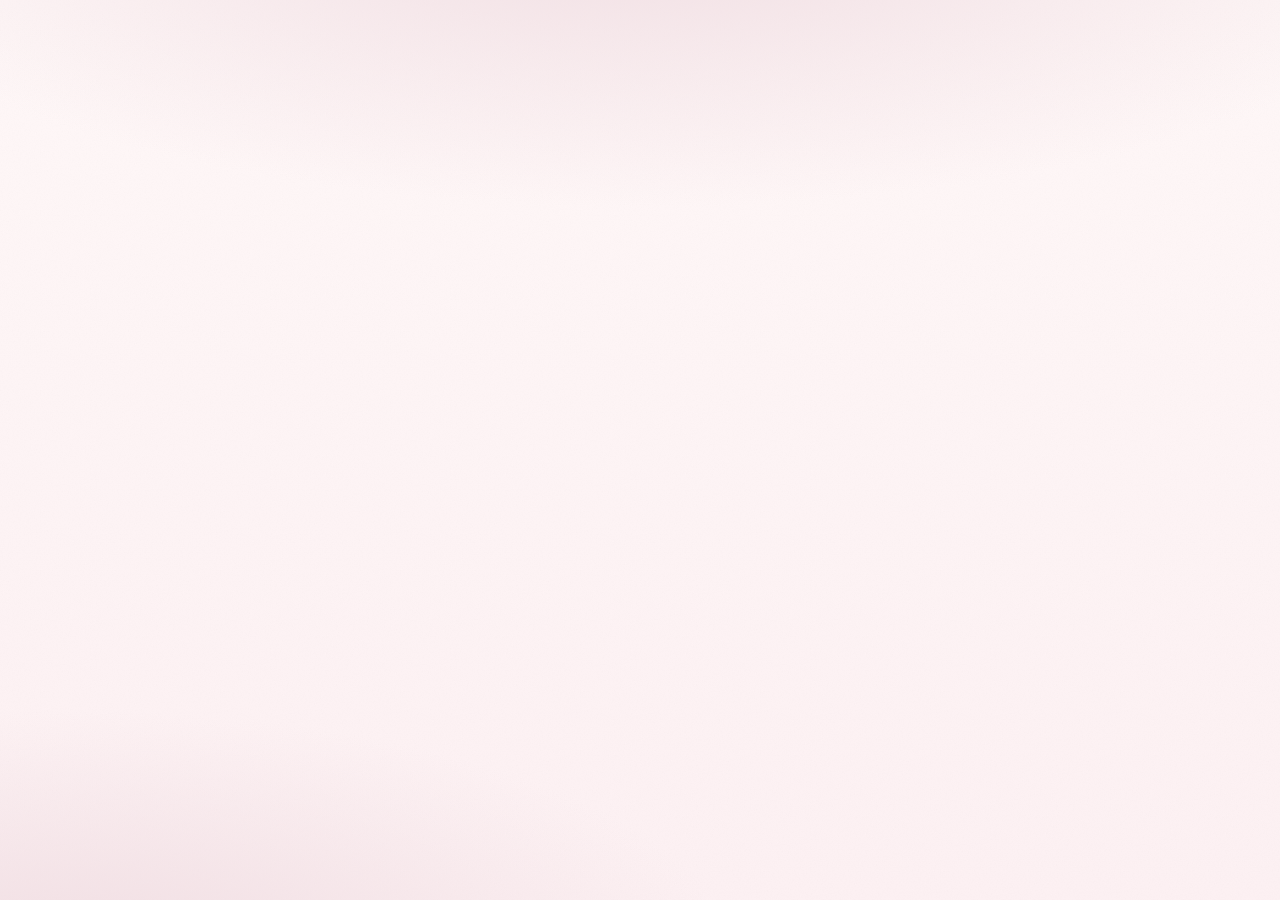
<file: pages/dashboard/index.html>
<!doctype html>
<html lang="zh-CN" data-theme="light">
  <head>
    <meta charset="utf-8" />
    <meta name="viewport" content="width=device-width, initial-scale=1" />
    <title>电波，回响 控制台</title>
    <link rel="preconnect" href="https://fonts.googleapis.com" />
    <link rel="preconnect" href="https://fonts.gstatic.com" crossorigin />
    <link href="https://fonts.googleapis.com/css2?family=Space+Grotesk:wght@400;500;600;700&family=Inter:wght@400;500;600&family=JetBrains+Mono:wght@400;500&display=swap" rel="stylesheet" />
    <!-- MiSans（默认字体，官方 CDN；加载失败时回退到内置字体栈） -->
    <link rel="preconnect" href="https://cdn-font.hyperos.mi.com" crossorigin />
    <link href="https://cdn-font.hyperos.mi.com/font/css?family=MiSans:100,200,300,400,450,500,600,650,700,900:Chinese_Simplify,Latin&display=swap" rel="stylesheet" />
    <link rel="stylesheet" href="./styles/tokens.css" />
    <link rel="stylesheet" href="./styles/theme.css" />
    <link rel="stylesheet" href="./styles/components.css" />
  </head>
  <body>
    <div id="bg-layer" style="position:fixed;inset:0;z-index:-1;background-size:cover;background-position:center;background-repeat:no-repeat;pointer-events:none"></div>
    <div class="app-shell" id="app">

      <!-- ═══ Sidebar（可收缩侧边导航: Material 图标 + 文字）═══ -->
      <aside class="sidebar" id="sidebar">
        <div class="sidebar-header">
          <span class="sidebar-logo" aria-hidden="true">
            <svg class="soundwave-logo" viewBox="0 0 24 24" fill="currentColor">
              <rect class="bar" x="3"  y="8"  width="3.2" height="8"  rx="1.6"/>
              <rect class="bar" x="8"  y="5"  width="3.2" height="14" rx="1.6"/>
              <rect class="bar" x="13" y="3"  width="3.2" height="18" rx="1.6"/>
              <rect class="bar" x="18" y="6"  width="3.2" height="12" rx="1.6"/>
            </svg>
          </span>
          <span class="sidebar-title">Denpa Echo</span>
        </div>

        <nav class="tabs" role="tablist">
          <button class="tab active" data-tab="overview" title="状态总览">
            <svg class="tab-icon" viewBox="0 0 24 24" aria-hidden="true"><path d="M3 13h8V3H3v10zm0 8h8v-6H3v6zm10 0h8V11h-8v10zm0-18v6h8V3h-8z"/></svg>
            <span class="tab-label" data-i18n="tabs.overview">状态总览</span>
          </button>
          <button class="tab" data-tab="voices" title="音色管理">
            <svg class="tab-icon" viewBox="0 0 24 24" aria-hidden="true"><path d="M7 18h2V6H7v12zm4 4h2V2h-2v20zm-8-8h2v-4H3v4zm12 4h2V6h-2v12zm4-8v4h2v-4h-2z"/></svg>
            <span class="tab-label" data-i18n="tabs.voices">音色管理</span>
          </button>
          <button class="tab" data-tab="clone" title="语音克隆">
            <svg class="tab-icon" viewBox="0 0 24 24" aria-hidden="true"><path d="M12 14c1.66 0 3-1.34 3-3V5c0-1.66-1.34-3-3-3S9 3.34 9 5v6c0 1.66 1.34 3 3 3zm5.91-3c-.49 0-.9.36-.98.85C16.52 14.2 14.47 16 12 16s-4.52-1.8-4.93-4.15c-.08-.49-.49-.85-.98-.85-.61 0-1.09.54-1 1.14.49 3 2.89 5.35 5.91 5.78V20c0 .55.45 1 1 1s1-.45 1-1v-2.08c3.02-.43 5.42-2.78 5.91-5.78.1-.6-.39-1.14-1-1.14z"/></svg>
            <span class="tab-label" data-i18n="tabs.clone">语音克隆</span>
          </button>
          <button class="tab" data-tab="debug" title="调试试听">
            <svg class="tab-icon" viewBox="0 0 24 24" aria-hidden="true"><path d="M12 2C6.48 2 2 6.48 2 12s4.48 10 10 10 10-4.48 10-10S17.52 2 12 2zm-2 14.5v-9l6 4.5-6 4.5z"/></svg>
            <span class="tab-label" data-i18n="tabs.debug">调试试听</span>
          </button>
          <button class="tab" data-tab="logs" title="运行日志">
            <svg class="tab-icon" viewBox="0 0 24 24" aria-hidden="true"><path d="M19 3H5c-1.1 0-2 .9-2 2v14c0 1.1.9 2 2 2h14c1.1 0 2-.9 2-2V5c0-1.1-.9-2-2-2zm-5 14H7v-2h7v2zm3-4H7v-2h10v2zm0-4H7V7h10v2z"/></svg>
            <span class="tab-label" data-i18n="tabs.logs">运行日志</span>
          </button>
          <button class="tab" data-tab="synth" title="合成配置">
            <svg class="tab-icon" viewBox="0 0 24 24" aria-hidden="true"><path d="M12 3v10.55c-.59-.34-1.27-.55-2-.55-2.21 0-4 1.79-4 4s1.79 4 4 4 4-1.79 4-4V7h4V3h-6z"/></svg>
            <span class="tab-label">合成配置</span>
          </button>
          <button class="tab" data-tab="send" title="发送与文本">
            <svg class="tab-icon" viewBox="0 0 24 24" aria-hidden="true"><path d="M2.01 21L23 12 2.01 3 2 10l15 2-15 2z"/></svg>
            <span class="tab-label">发送与文本</span>
          </button>
          <button class="tab" data-tab="ai" title="智能增强">
            <svg class="tab-icon" viewBox="0 0 24 24" aria-hidden="true"><path d="M21 11.5a8.38 8.38 0 0 1-.9 3.8 8.5 8.5 0 0 1-7.6 4.7 8.38 8.38 0 0 1-3.8-.9L3 21l1.9-5.7a8.38 8.38 0 0 1-.9-3.8 8.5 8.5 0 0 1 4.7-7.6 8.38 8.38 0 0 1 3.8-.9h.5a8.48 8.48 0 0 1 8 8v.5z"/></svg>
            <span class="tab-label">智能增强</span>
          </button>
          <button class="tab" data-tab="advanced" title="高级设置">
            <svg class="tab-icon" viewBox="0 0 24 24" aria-hidden="true"><path d="M22.7 19l-9.1-9.1c.9-2.3.4-5-1.5-6.9-2-2-5-2.4-7.4-1.3L9 6 6 9 1.6 4.7C.4 7.1.9 10.1 2.9 12.1c1.9 1.9 4.6 2.4 6.9 1.5l9.1 9.1c.4.4 1 .4 1.4 0l2.3-2.3c.5-.4.5-1.1.1-1.4z"/></svg>
            <span class="tab-label">高级设置</span>
          </button>
          <button class="tab" data-tab="settings" title="界面设置">
            <svg class="tab-icon" viewBox="0 0 24 24" aria-hidden="true"><path d="M19.14 12.94c.04-.3.06-.61.06-.94 0-.32-.02-.64-.07-.94l2.03-1.58c.18-.14.23-.41.12-.61l-1.92-3.32c-.12-.22-.37-.29-.59-.22l-2.39.96c-.5-.38-1.03-.7-1.62-.94l-.36-2.54c-.04-.24-.24-.41-.48-.41h-3.84c-.24 0-.43.17-.47.41l-.36 2.54c-.59.24-1.13.57-1.62.94l-2.39-.96c-.22-.08-.47 0-.59.22L2.74 8.87c-.12.21-.08.47.12.61l2.03 1.58c-.05.3-.09.63-.09.94s.02.64.07.94l-2.03 1.58c-.18.14-.23.41-.12.61l1.92 3.32c.12.22.37.29.59.22l2.39-.96c.5.38 1.03.7 1.62.94l.36 2.54c.05.24.24.41.48.41h3.84c.24 0 .44-.17.47-.41l.36-2.54c.59-.24 1.13-.56 1.62-.94l2.39.96c.22.08.47 0 .59-.22l1.92-3.32c.12-.22.07-.47-.12-.61l-2.01-1.58zM12 15.6c-1.98 0-3.6-1.62-3.6-3.6s1.62-3.6 3.6-3.6 3.6 1.62 3.6 3.6-1.62 3.6-3.6 3.6z"/></svg>
            <span class="tab-label" data-i18n="settings.title">界面设置</span>
          </button>
        </nav>

        <button class="sidebar-toggle" id="sidebar-toggle" title="收起 / 展开侧边栏">
          <svg class="tab-icon" viewBox="0 0 24 24" aria-hidden="true"><path d="M18.41 16.59L13.82 12l4.59-4.59L17 6l-6 6 6 6zM6 6h2v12H6z"/></svg>
          <span class="tab-label">收起侧栏</span>
        </button>
      </aside>

      <!-- ═══ 主内容列 ═══ -->
      <div class="main-area">

      <!-- ═══ Hero（签名区域：标题 + 实时波形 canvas）═══ -->
      <header class="hero">
        <div class="hero-content">
          <h1>电波，回响 <span class="hero-en">Denpa Echo</span></h1>
          <p class="subtitle" data-i18n="subtitle">语音合成 · 语音克隆 · 发音词典 · 运行状态</p>
        </div>

        <!-- 实时波形可视化器（信号色线条） -->
        <canvas id="waveform-canvas" class="hero-wave"></canvas>

        <div class="hero-actions">
          <span id="api-status-badge" class="badge badge-neutral">检测中</span>
          <button class="btn btn-subtle btn-sm" id="btn-theme" title="切换主题">
            <svg id="icon-theme" viewBox="0 0 24 24" fill="currentColor" aria-hidden="true" style="width:16px;height:16px;vertical-align:-3px;margin-right:6px">
              <path id="icon-theme-path" d="M12 3c-4.97 0-9 4.03-9 9s4.03 9 9 9 9-4.03 9-9c0-.46-.04-.92-.1-1.36a5.389 5.389 0 0 1-4.4 2.26 5.403 5.403 0 0 1-3.14-9.8c-.44-.06-.9-.1-1.36-.1z"/>
            </svg><span id="btn-theme-label">暗色主题</span>
          </button>
          <button class="btn btn-subtle btn-sm" id="btn-refresh-all" data-i18n="refresh">刷新</button>
        </div>
      </header>

      <!-- ═══ Tab Panels ═══ -->
      <main class="tab-panels">

        <!-- ── 状态总览 ── -->
        <section class="tab-content active" id="tab-overview">
          <div class="grid grid-4" id="overview-stats">
            <div class="stat-card">
              <span class="stat-label" data-i18n="overview.api">API 状态</span>
              <span class="stat-value-sm" id="stat-api">—</span>
            </div>
            <div class="stat-card">
              <span class="stat-label" data-i18n="overview.today">今日合成</span>
              <span class="stat-value" id="stat-today">0</span>
            </div>
            <div class="stat-card">
              <span class="stat-label" data-i18n="overview.todayChars">今日字符消耗</span>
              <span class="stat-value" id="stat-today-chars">0</span>
            </div>
            <div class="stat-card">
              <span class="stat-label" data-i18n="overview.totalCount">累计合成</span>
              <span class="stat-value" id="stat-total-count">0</span>
            </div>
            <div class="stat-card">
              <span class="stat-label" data-i18n="overview.totalChars">累计字符消耗</span>
              <span class="stat-value" id="stat-total-chars">0</span>
            </div>
            <div class="stat-card">
              <span class="stat-label" data-i18n="overview.cache">缓存大小</span>
              <span class="stat-value-sm" id="stat-cache">0 MB</span>
            </div>
            <div class="stat-card">
              <span class="stat-label" data-i18n="overview.ffmpeg">ffmpeg</span>
              <span class="stat-value-sm" id="stat-ffmpeg">—</span>
            </div>
          </div>

          <div class="card mt-m">
            <div class="card-header">
              <h2 class="card-title" data-i18n="overview.configTitle">当前配置摘要</h2>
            </div>
            <div class="grid grid-2" id="overview-config">
              <div class="stat-card">
                <span class="stat-label">发送模式</span>
                <span class="stat-value-sm text-mono" id="stat-mode">—</span>
              </div>
              <div class="stat-card">
                <span class="stat-label">模型</span>
                <span class="stat-value-sm text-mono" id="stat-model">—</span>
              </div>
              <div class="stat-card">
                <span class="stat-label">默认音色</span>
                <span class="stat-value-sm text-mono" id="stat-voice">—</span>
              </div>
              <div class="stat-card">
                <span class="stat-label">LLM 润色</span>
                <span class="stat-value-sm" id="stat-polish">—</span>
              </div>
            </div>
          </div>
        </section>

        <!-- ── 音色管理 ── -->
        <section class="tab-content" id="tab-voices">
          <div class="card">
            <div class="card-header">
              <div>
                <h2 class="card-title" data-i18n="voices.title">音色管理</h2>
                <p class="card-subtitle" id="voice-mode-hint">我的音色列表</p>
              </div>
              <!-- 我的列表工具栏 -->
              <div class="flex gap-s flex-wrap" id="voice-toolbar-mine" style="align-items:center">
                <label style="display:flex;align-items:center;gap:4px;font-size:13px;cursor:pointer"><input type="checkbox" id="voice-show-hidden" style="width:15px;height:15px;accent-color:var(--color-brand)" />显示已隐藏</label>
                <button class="btn btn-subtle" id="btn-voice-manage">管理音色</button>
                <button class="btn" id="btn-load-voices"><svg viewBox="0 0 24 24" width="16" height="16" fill="currentColor" style="vertical-align:-2px;margin-right:4px"><path d="M12 2C6.48 2 2 6.48 2 12s4.48 10 10 10 10-4.48 10-10S17.52 2 12 2zm-1 17.93c-3.95-.49-7-3.85-7-7.93 0-.62.08-1.21.21-1.79L9 15v1c0 1.1.9 2 2 2v1.93zm6.9-2.54c-.26-.81-1-1.39-1.9-1.39h-1v-3c0-.55-.45-1-1-1H8v-2h2c.55 0 1-.45 1-1V7h2c1.1 0 2-.9 2-2v-.41c2.93 1.19 5 4.06 5 7.41 0 2.08-.8 3.97-2.1 5.39z"/></svg>浏览音色</button>
              </div>
              <!-- 浏览官方库工具栏（默认隐藏） -->
              <div class="flex gap-s flex-wrap" id="voice-toolbar-browse" style="align-items:center;display:none">
                <input class="input" id="voice-filter" placeholder="搜索音色 / 输入 ID 查询..." style="width:220px" />
                <button class="btn btn-subtle btn-sm" id="btn-voice-search" title="搜索"><svg viewBox="0 0 24 24" width="16" height="16" fill="currentColor"><path d="M15.5 14h-.79l-.28-.27C15.41 12.59 16 11.11 16 9.5 16 5.91 13.09 3 9.5 3S3 5.91 3 9.5 5.91 16 9.5 16c1.61 0 3.09-.59 4.23-1.57l.27.28v.79l5 4.99L20.49 19l-4.99-5zm-6 0C7.01 14 5 11.99 5 9.5S7.01 5 9.5 5 14 7.01 14 9.5 11.99 14 9.5 14z"/></svg></button>
                <select class="select" id="voice-type" style="width:auto">
                  <option value="all">全部</option>
                  <option value="system">系统音色</option>
                  <option value="voice_cloning">克隆音色</option>
                </select>
                <button class="btn btn-subtle" id="btn-voice-back">返回我的列表</button>
              </div>
            </div>
            <!-- 批量操作栏（仅我的列表+管理模式） -->
            <div class="flex gap-s mt-s" id="voice-batch-bar" style="display:none">
              <button class="btn btn-subtle btn-sm" id="btn-voice-select-all">全选</button>
              <button class="btn btn-subtle btn-sm" id="btn-voice-deselect">取消全选</button>
              <button class="btn btn-subtle btn-sm" id="btn-voice-batch-hide">隐藏</button>
              <button class="btn btn-subtle btn-sm" id="btn-voice-batch-show">取消隐藏</button>
            </div>
            <!-- 音色列表 -->
            <div id="voice-list" class="grid grid-2 mt-s">
              <div class="empty-state">
                <div class="empty-state-icon"><svg viewBox="0 0 24 24" width="40" height="40" fill="currentColor" opacity="0.4"><path d="M20 2H8c-1.1 0-2 .9-2 2v12c0 1.1.9 2 2 2h12c1.1 0 2-.9 2-2V4c0-1.1-.9-2-2-2zm-2 5h-3v5.5c0 1.38-1.12 2.5-2.5 2.5S10 13.88 10 12.5s1.12-2.5 2.5-2.5c.57 0 1.08.19 1.5.51V5h4v2zM4 6H2v14c0 1.1.9 2 2 2h14v-2H4V6z"/></svg></div>
                <p>暂无音色，点击「浏览音色」从官方库添加</p>
              </div>
            </div>
          </div>
        </section>

        <!-- ── 语音克隆 ── -->
        <section class="tab-content" id="tab-clone">
          <div class="card">
            <div class="card-header">
              <div>
                <h2 class="card-title" data-i18n="clone.title">语音克隆</h2>
                <p class="card-subtitle" data-i18n="clone.subtitle">上传音频文件，克隆自定义音色（10s–5min，mp3/wav/m4a）</p>
              </div>
            </div>
            <div class="grid grid-2">
              <div class="form-row">
                <label class="form-label" data-i18n="clone.source">源音频文件</label>
                <label class="file-drop" id="clone-drop">
                  <input type="file" id="clone-source" accept=".mp3,.wav,.m4a" />
                  <div id="clone-file-name" data-i18n="clone.dropHint">点击或拖拽文件到此处（10s–5min，mp3/wav/m4a）</div>
                </label>
              </div>
              <div class="form-row">
                <label class="form-label" data-i18n="clone.voiceId">自定义音色 ID</label>
                <input class="input" id="clone-voice-id" placeholder="my_custom_voice_001" />
                <p class="form-hint" data-i18n="clone.voiceIdHint">仅字母数字下划线，将作为后续合成的 voice_id</p>
              </div>
              <div class="form-row">
                <label class="form-label" data-i18n="clone.preview">试听文本</label>
                <textarea class="textarea" id="clone-preview-text" rows="3">你好，这是克隆音色的试听样本。</textarea>
              </div>
              <div class="form-row">
                <label class="form-label" data-i18n="clone.model">克隆模型</label>
                <select class="select" id="clone-model">
                  <option value="speech-2.8-hd">speech-2.8-hd（推荐）</option>
                  <option value="speech-2.6-hd">speech-2.6-hd</option>
                  <option value="speech-02-hd">speech-02-hd</option>
                </select>
              </div>
              <div style="grid-column: 1 / -1">
                <button class="btn btn-primary" id="btn-clone" data-i18n="clone.start">开始克隆</button>
                <div id="clone-result" class="mt-m"></div>
              </div>
            </div>
          </div>

          <div class="card mt-m">
            <div class="card-header">
              <div>
                <h2 class="card-title" data-i18n="clone.loadTitle">按音色 ID 加载已有音色</h2>
                <p class="card-subtitle" data-i18n="clone.loadSubtitle">已有克隆音色 ID（如 moss_audio_xxx）可直接加载、试听并设为默认，无需重新克隆</p>
              </div>
            </div>
            <div class="grid grid-2">
              <div>
                <div class="form-row">
                  <label class="form-label" data-i18n="clone.loadId">音色 ID</label>
                  <input class="input" id="load-voice-id" placeholder="moss_audio_5bb1d090-8951-11f1-b0af-0eac018832f6" />
                  <p class="form-hint" data-i18n="clone.loadIdHint">支持系统音色与克隆音色 ID，可跨账号加载</p>
                </div>
                <button class="btn" id="btn-load-voice" data-i18n="clone.loadBtn">查询音色</button>
              </div>
              <div id="load-voice-result">
                <div class="empty-state">
                  <div class="empty-state-icon"><svg viewBox="0 0 24 24" width="32" height="32" fill="currentColor" opacity="0.5"><path d="M15.5 14h-.79l-.28-.27C15.41 12.59 16 11.11 16 9.5 16 5.91 13.09 3 9.5 3S3 5.91 3 9.5 5.91 16 9.5 16c1.61 0 3.09-.59 4.23-1.57l.27.28v.79l5 4.99L20.49 19l-4.99-5zm-6 0C7.01 14 5 11.99 5 9.5S7.01 5 9.5 5 14 7.01 14 9.5 11.99 14 9.5 14z"/></svg></div>
                  <p data-i18n="clone.loadEmpty">输入音色 ID 后点击查询</p>
                </div>
              </div>
            </div>
          </div>
        </section>

        <!-- ── 调试试听 ── -->
        <section class="tab-content" id="tab-debug">
          <div class="card">
            <div class="card-header">
              <div>
                <h2 class="card-title" data-i18n="debug.title">调试试听</h2>
                <p class="card-subtitle" data-i18n="debug.subtitle">输入文本即时合成试听</p>
              </div>
            </div>
            <div class="form-row">
              <label class="form-label" data-i18n="debug.text">合成文本</label>
              <textarea class="textarea" id="debug-text" rows="3">你好，这是 Denpa Echo 的试听样本。</textarea>
            </div>
            <div class="grid grid-3">
              <div class="form-row">
                <label class="form-label" data-i18n="debug.voice">音色</label>
                <select class="select" id="debug-voice"></select>
              </div>
              <div class="form-row">
                <label class="form-label"><span data-i18n="debug.speed">语速</span> <span id="debug-speed-val">1.0</span></label>
                <input type="range" class="slider" id="debug-speed" min="0.5" max="2" step="0.1" value="1.0" />
              </div>
              <div class="form-row">
                <label class="form-label" data-i18n="debug.emotion">情绪</label>
                <select class="select" id="debug-emotion">
                  <option value="">默认</option>
                  <option value="happy">happy</option>
                  <option value="sad">sad</option>
                  <option value="angry">angry</option>
                  <option value="fearful">fearful</option>
                  <option value="disgusted">disgusted</option>
                  <option value="surprised">surprised</option>
                  <option value="calm">calm</option>
                </select>
              </div>
            </div>
            <div class="form-row">
              <label class="form-label" data-i18n="debug.manualVoice">手动音色 ID（可选）</label>
              <input class="input text-mono" id="debug-voice-manual" placeholder="例如 moss_audio_xxx 或 female-shaonv（优先级高于上方下拉）" data-i18n-placeholder="debug.manualVoicePlaceholder" autocomplete="off" spellcheck="false" />
              <p class="form-hint">
                <span data-i18n="debug.manualVoiceHint">填写后忽略上方下拉选择，直接使用该 ID 合成；留空则用所选音色</span>
              </p>
              <p class="form-hint">
                <span data-i18n="debug.effective">生效音色：</span>
                <span id="debug-voice-effective" class="text-mono"></span>
                <span id="debug-voice-source" class="text-mono"></span>
              </p>
            </div>
            <button class="btn btn-primary" id="btn-debug-synth" data-i18n="debug.synth">合成试听</button>
            <div id="debug-result" class="mt-m"></div>
          </div>
        </section>

        <!-- ── 运行日志 ── -->
        <section class="tab-content" id="tab-logs">
          <div class="card">
            <div class="card-header">
              <div>
                <h2 class="card-title" data-i18n="logs.title">运行日志</h2>
                <p class="card-subtitle" data-i18n="logs.subtitle">最近 / 累计合成记录（跨重启保留）</p>
              </div>
              <div style="display:flex;align-items:center;gap:8px">
                <select class="select" id="logs-mode" style="width:auto;min-width:110px">
                  <option value="recent">最近合成</option>
                  <option value="all">累计合成</option>
                </select>
                <button class="btn btn-subtle btn-sm" id="btn-refresh-logs"><span data-i18n="refresh">刷新</span></button>
              </div>
            </div>
            <div class="table-wrap">
              <table class="table" id="logs-table">
                <thead><tr><th>时间</th><th>模式</th><th>字符</th><th>耗时</th><th>缓存</th><th>预览</th></tr></thead>
                <tbody id="logs-body">
                  <tr><td colspan="6" class="text-muted" style="text-align:center">暂无记录</td></tr>
                </tbody>
              </table>
            </div>
          </div>
        </section>

        <!-- ── 界面设置 ── -->
        <section class="tab-content" id="tab-settings">
          <div class="card">
            <div class="card-header">
              <div>
                <h2 class="card-title" data-i18n="settings.title">界面设置</h2>
                <p class="card-subtitle" data-i18n="settings.subtitle">取色、背景、材质、字体与效果</p>
              </div>
            </div>
            <div class="grid grid-2">
              <div class="form-row">
                <label class="form-label" data-i18n="settings.colorMode">取色模式</label>
                <select class="select" id="ui-color-mode">
                  <option value="dynamic" data-i18n="settings.dynamic">动态（背景图 Material 取色）</option>
                  <option value="static" data-i18n="settings.static">静态（自定义颜色）</option>
                </select>
              </div>
              <div class="form-row">
                <label class="form-label" data-i18n="settings.bgMode">背景模式</label>
                <select class="select" id="ui-bg-mode">
                  <option value="theme" data-i18n="settings.bgTheme">跟随主题</option>
                  <option value="brand_gradient" data-i18n="settings.bgBrand">主题色渐变</option>
                  <option value="custom" data-i18n="settings.bgCustom">自定义</option>
                  <option value="image" data-i18n="settings.bgImage">背景图片</option>
                </select>
              </div>
              <div class="form-row">
                <label class="form-label">材质类型</label>
                <select class="select" id="ui-material-type">
                  <option value="acrylic">亚克力（Acrylic，半透明模糊）</option>
                  <option value="mica">云母（Mica，低模糊带壁纸色调）</option>
                </select>
              </div>
              <div class="form-row">
                <label class="form-label">字体</label>
                <select class="select" id="ui-font">
                  <option value="misans">MiSans（默认，需联网加载）</option>
                  <option value="builtin">内置字体（系统字体栈）</option>
                </select>
              </div>
              <div class="form-row">
                <label class="form-label">声纹可视化模式</label>
                <select class="select" id="ui-viz-mode">
                  <option value="spectrum">频谱柱状图（播放时切换为柱状）</option>
                  <option value="wave">流动波形（始终流动，音频驱动振幅）</option>
                </select>
              </div>
              <div class="form-row">
                <label class="form-label" data-i18n="settings.radius">圆角大小（px） <span id="ui-radius-val" class="text-mono">14px</span></label>
                <input type="number" class="input" id="ui-radius" value="14" min="0" max="40" />
              </div>
            </div>

            <!-- 开关 -->
            <div class="grid grid-2" style="margin-top:var(--space-s)">
              <div class="form-row">
                <label class="form-label" data-i18n="settings.acrylicOn">材质效果</label>
                <select class="select" id="ui-acrylic-on">
                  <option value="true">启用（半透明材质）</option>
                  <option value="false">关闭（实底）</option>
                </select>
              </div>
              <div class="form-row">
                <label class="form-label">主题泛光</label>
                <select class="select" id="ui-glow-on">
                  <option value="true">启用</option>
                  <option value="false">关闭</option>
                </select>
              </div>
              <div class="form-row">
                <label class="form-label">投影阴影</label>
                <select class="select" id="ui-shadow-on">
                  <option value="true">启用</option>
                  <option value="false">关闭</option>
                </select>
              </div>
            </div>

            <!-- 滑条 -->
            <div class="grid grid-2" style="margin-top:var(--space-s)">
              <div class="form-row">
                <label class="form-label" data-i18n="settings.material">材质不透明度 <span id="ui-material-val" class="text-mono">62%</span></label>
                <input type="range" class="slider" id="ui-material" min="0" max="100" value="62" />
              </div>
              <div class="form-row">
                <label class="form-label" data-i18n="settings.blur">模糊强度 <span id="ui-blur-val" class="text-mono">28px</span></label>
                <input type="range" class="slider" id="ui-blur" min="0" max="100" value="28" />
              </div>
              <div class="form-row">
                <label class="form-label">泛光强度 <span id="ui-glow-val" class="text-mono">40%</span></label>
                <input type="range" class="slider" id="ui-glow" min="0" max="100" value="40" />
              </div>
              <div class="form-row">
                <label class="form-label">阴影强度 <span id="ui-shadow-val" class="text-mono">60%</span></label>
                <input type="range" class="slider" id="ui-shadow" min="0" max="100" value="60" />
              </div>
              <div class="form-row">
                <label class="form-label">背景图暗色遮罩 <span id="ui-scrim-val" class="text-mono">40%</span></label>
                <input type="range" class="slider" id="ui-scrim" min="0" max="80" value="40" />
              </div>
            </div>

            <!-- 颜色 -->
            <div class="grid grid-2" style="margin-top:var(--space-s)">
              <div class="form-row">
                <label class="form-label" data-i18n="settings.brandColor">主题色</label>
                <div class="flex gap-s">
                  <input type="color" class="input" id="ui-brand-color-picker" value="#ff8ab9" style="width:60px;padding:4px" />
                  <input class="input" id="ui-brand-color" value="#ff8ab9" />
                </div>
              </div>
              <div class="form-row">
                <label class="form-label" data-i18n="settings.customBg">自定义亮色背景</label>
                <div class="flex gap-s">
                  <input type="color" class="input" id="ui-custom-bg-picker" value="#F5F6F8" style="width:60px;padding:4px" />
                  <input class="input" id="ui-custom-bg" value="#F5F6F8" />
                </div>
              </div>
              <div class="form-row">
                <label class="form-label" data-i18n="settings.customBgDark">自定义暗色背景</label>
                <div class="flex gap-s">
                  <input type="color" class="input" id="ui-custom-bg-dark-picker" value="#0C0E13" style="width:60px;padding:4px" />
                  <input class="input" id="ui-custom-bg-dark" value="#0C0E13" />
                </div>
              </div>
            </div>

            <div class="form-row mt-m" id="bg-image-row">
              <label class="form-label" data-i18n="settings.bgImageLabel">背景图片上传</label>
              <div class="flex gap-s flex-wrap">
                <label class="file-drop" id="bg-drop" style="flex:1;min-width:200px">
                  <input type="file" id="bg-image-file" accept=".jpg,.jpeg,.png,.webp,.gif" />
                  <div id="bg-file-name" data-i18n="settings.bgImageHint">点击或拖拽图片到此处（jpg/png/webp/gif，建议 ≤20MB）</div>
                </label>
                <button class="btn" id="btn-bg-upload" data-i18n="settings.bgImageUpload">上传</button>
                <button class="btn btn-subtle" id="btn-bg-remove" data-i18n="settings.bgImageRemove">移除</button>
              </div>
              <div id="bg-preview-wrap" class="mt-s" style="display:none">
                <img id="bg-preview" alt="背景预览"
                     style="max-width:100%;max-height:160px;border-radius:var(--radius-xlarge);border:1px solid var(--color-stroke-2)" />
              </div>
            </div>
            <div class="flex gap-s mt-m">
              <button class="btn btn-primary" id="btn-save-ui" data-i18n="settings.save">保存设置</button>
              <button class="btn btn-subtle" id="btn-reset-ui" data-i18n="settings.reset">恢复默认</button>
            </div>
          </div>
        </section>

        <!-- ── 合成配置 ── -->
        <section class="tab-content" id="tab-synth">
          <!-- API 连接 -->
          <div class="card">
            <div class="card-header"><div><h2 class="card-title">API 连接</h2><p class="card-subtitle">Minimax 开放平台密钥与区域</p></div></div>
            <div class="grid grid-2">
              <div class="form-row"><label class="form-label">API Key</label><input class="input" id="cfg-api-key" type="password" placeholder="Minimax API Key" /></div>
              <div class="form-row"><label class="form-label">Group ID（国内平台必填）</label><input class="input" id="cfg-group-id" placeholder="国际平台留空" /></div>
              <div class="form-row"><label class="form-label">API 区域</label><select class="select" id="cfg-api-region"><option value="china">china（api.minimaxi.com）</option><option value="international">international（api.minimax.io）</option><option value="custom">custom（自定义地址）</option></select></div>
              <div class="form-row" id="cfg-api-custom-row" style="display:none;grid-column:1/-1"><label class="form-label">自定义 API 地址</label><input class="input" id="cfg-api-custom-url" type="text" placeholder="https://api.moreai.cloud（中转域名，不带 /v1）" spellcheck="false" /></div>
            </div>
          </div>
          <!-- 语音合成 -->
          <div class="card mt-m">
            <div class="card-header"><div><h2 class="card-title">语音合成</h2><p class="card-subtitle">Minimax T2A 核心参数</p></div></div>
            <div class="grid grid-2">
              <div class="form-row"><label class="form-label">模型版本</label><select class="select" id="cfg-tts-model"><option value="speech-2.8-hd">speech-2.8-hd（推荐）</option><option value="speech-2.8-turbo">speech-2.8-turbo</option><option value="speech-2.6-hd">speech-2.6-hd</option><option value="speech-2.6-turbo">speech-2.6-turbo</option><option value="speech-02-hd">speech-02-hd</option><option value="speech-02-turbo">speech-02-turbo</option></select></div>
              <div class="form-row"><label class="form-label">音色 ID</label><input class="input" id="cfg-tts-voice-id" value="female-shaonv" placeholder="系统或克隆音色 ID" /></div>
              <div class="form-row"><label class="form-label">语速 [0.5, 2.0]</label><input type="number" class="input" id="cfg-tts-speed" value="1.0" min="0.5" max="2" step="0.1" /></div>
              <div class="form-row"><label class="form-label">音量 (0, 10]</label><input type="number" class="input" id="cfg-tts-vol" value="1.0" min="0.1" max="10" step="0.1" /></div>
              <div class="form-row"><label class="form-label">语调 [-12, 12]</label><input type="number" class="input" id="cfg-tts-pitch" value="0" min="-12" max="12" step="1" /></div>
              <div class="form-row"><label class="form-label">情绪</label><select class="select" id="cfg-tts-emotion"><option value="">不设置</option><option value="happy">happy</option><option value="sad">sad</option><option value="angry">angry</option><option value="fearful">fearful</option><option value="disgusted">disgusted</option><option value="surprised">surprised</option><option value="calm">calm</option></select></div>
              <div class="form-row"><label class="form-label">语言增强</label><select class="select" id="cfg-tts-lang"><option value="auto">auto</option><option value="Chinese">Chinese</option><option value="Chinese,Yue">Chinese,Yue</option><option value="English">English</option><option value="Japanese">Japanese</option><option value="Korean">Korean</option><option value="">不增强</option></select></div>
              <div class="form-row" style="display:flex;align-items:center;gap:8px"><input type="checkbox" id="cfg-tts-latex" style="width:18px;height:18px;accent-color:var(--color-brand)" /><label class="form-label" style="margin:0">朗读 LaTeX 公式</label></div>
              <div class="form-row" style="display:flex;align-items:center;gap:8px"><input type="checkbox" id="cfg-tts-normalize" style="width:18px;height:18px;accent-color:var(--color-brand)" /><label class="form-label" style="margin:0">文本规范化（数字优化）</label></div>
            </div>
          </div>
          <!-- 音频输出 -->
          <div class="card mt-m">
            <div class="card-header"><div><h2 class="card-title">音频输出</h2><p class="card-subtitle">合成音频的格式与采样参数</p></div></div>
            <div class="grid grid-2">
              <div class="form-row"><label class="form-label">音频格式</label><select class="select" id="cfg-audio-format"><option value="mp3">mp3（推荐）</option><option value="wav">wav</option><option value="flac">flac</option><option value="pcm">pcm</option></select></div>
              <div class="form-row"><label class="form-label">采样率</label><select class="select" id="cfg-audio-rate"><option value="32000">32000</option><option value="24000">24000</option><option value="22050">22050</option><option value="16000">16000</option><option value="44100">44100</option><option value="8000">8000</option></select></div>
              <div class="form-row"><label class="form-label">比特率（仅 mp3）</label><select class="select" id="cfg-audio-bitrate"><option value="128000">128 kbps</option><option value="256000">256 kbps</option><option value="64000">64 kbps</option><option value="32000">32 kbps</option></select></div>
              <div class="form-row"><label class="form-label">声道</label><select class="select" id="cfg-audio-channel"><option value="1">单声道</option><option value="2">立体声</option></select></div>
            </div>
          </div>
          <!-- 声音效果器 -->
          <div class="card mt-m">
            <div class="card-header"><div><h2 class="card-title">声音效果器</h2><p class="card-subtitle">对合成结果做后处理调整</p></div></div>
            <div class="grid grid-2">
              <div class="form-row" style="display:flex;align-items:center;gap:8px"><input type="checkbox" id="cfg-vm-on" style="width:18px;height:18px;accent-color:var(--color-brand)" /><label class="form-label" style="margin:0">启用声音效果器</label></div>
              <div class="form-row"><label class="form-label">音效</label><select class="select" id="cfg-vm-fx"><option value="">无</option><option value="spacious_echo">空旷回声</option><option value="auditorium_echo">礼堂回声</option><option value="lofi_telephone">电话质感</option><option value="robotic">机器人</option></select></div>
              <div class="form-row"><label class="form-label">音高 [-100, 100]</label><input type="number" class="input" id="cfg-vm-pitch" value="0" min="-100" max="100" /></div>
              <div class="form-row"><label class="form-label">强度 [-100, 100]</label><input type="number" class="input" id="cfg-vm-intensity" value="0" min="-100" max="100" /></div>
              <div class="form-row"><label class="form-label">音色 [-100, 100]</label><input type="number" class="input" id="cfg-vm-timbre" value="0" min="-100" max="100" /></div>
            </div>
          </div>
          <!-- 发音词典 -->
          <div class="card mt-m">
            <div class="card-header"><div><h2 class="card-title">发音词典</h2><p class="card-subtitle">格式：文字/注音，例 omg/oh my god</p></div></div>
            <div class="grid grid-2">
              <div class="form-row" style="display:flex;align-items:center;gap:8px"><input type="checkbox" id="cfg-pd-on" style="width:18px;height:18px;accent-color:var(--color-brand)" /><label class="form-label" style="margin:0">启用发音词典</label></div>
              <div class="form-row" style="grid-column:1/-1"><label class="form-label">词条（每行一条，格式 文字/注音）</label><textarea class="input" id="cfg-pd-entries" rows="4" placeholder="omg/oh my god&#10;yyds/永远的神" style="font-family:var(--font-mono);resize:vertical"></textarea></div>
            </div>
          </div>
          <div class="flex gap-s mt-m mb-m"><button class="btn btn-primary" id="btn-save-plugin-cfg">保存配置</button></div>
        </section>

        <!-- ── 发送与文本 ── -->
        <section class="tab-content" id="tab-send">
          <!-- 发送模式 -->
          <div class="card">
            <div class="card-header"><div><h2 class="card-title">发送模式</h2><p class="card-subtitle">语音消息的触发与发送策略</p></div></div>
            <div class="grid grid-2">
              <div class="form-row"><label class="form-label">模式</label><select class="select" id="cfg-send-mode"><option value="intercept">拦截（与文本一起发）</option><option value="append">追加（先发文本后追加语音）</option><option value="disabled">关闭</option></select></div>
              <div class="form-row"><label class="form-label">触发范围</label><select class="select" id="cfg-send-scope"><option value="all">全部</option><option value="group">仅群聊</option><option value="private">仅私聊</option><option value="none">手动 /tts 触发</option></select></div>
              <div class="form-row" style="display:flex;align-items:center;gap:8px"><input type="checkbox" id="cfg-send-keep-text" checked style="width:18px;height:18px;accent-color:var(--color-brand)" /><label class="form-label" style="margin:0">拦截模式保留文本</label></div>
              <div class="form-row" style="display:flex;align-items:center;gap:8px"><input type="checkbox" id="cfg-send-sync" checked style="width:18px;height:18px;accent-color:var(--color-brand)" /><label class="form-label" style="margin:0">使用同步合成</label></div>
              <div class="form-row" style="display:flex;align-items:center;gap:8px"><input type="checkbox" id="cfg-send-append-silent" style="width:18px;height:18px;accent-color:var(--color-brand)" /><label class="form-label" style="margin:0">追加模式失败静默（合成失败不提示）</label></div>
              <div class="form-row"><label class="form-label">最短合成长度（字符）</label><input type="number" class="input" id="cfg-send-min" value="1" min="0" /></div>
              <div class="form-row"><label class="form-label">最长合成长度（字符）</label><input type="number" class="input" id="cfg-send-max" value="5000" min="1" /></div>
              <div class="form-row" style="display:flex;align-items:center;gap:8px"><input type="checkbox" id="cfg-send-skip-long" style="width:18px;height:18px;accent-color:var(--color-brand)" /><label class="form-label" style="margin:0">超过长度不合成</label></div>
              <div class="form-row"><label class="form-label">超长不合成阈值（字符）</label><input type="number" class="input" id="cfg-send-skip-long-length" value="5000" min="1" /></div>
            </div>
          </div>
          <!-- 文本预处理 -->
          <div class="card mt-m">
            <div class="card-header"><div><h2 class="card-title">文本预处理</h2><p class="card-subtitle">合成前的规则清洗开关</p></div></div>
            <div class="grid grid-2">
              <div class="form-row" style="display:flex;align-items:center;gap:8px"><input type="checkbox" id="cfg-tp-markdown" checked style="width:18px;height:18px;accent-color:var(--color-brand)" /><label class="form-label" style="margin:0">过滤 markdown 标记</label></div>
              <div class="form-row" style="display:flex;align-items:center;gap:8px"><input type="checkbox" id="cfg-tp-emoji" checked style="width:18px;height:18px;accent-color:var(--color-brand)" /><label class="form-label" style="margin:0">过滤 emoji</label></div>
              <div class="form-row" style="display:flex;align-items:center;gap:8px"><input type="checkbox" id="cfg-tp-url" checked style="width:18px;height:18px;accent-color:var(--color-brand)" /><label class="form-label" style="margin:0">过滤 URL 链接</label></div>
              <div class="form-row" style="display:flex;align-items:center;gap:8px"><input type="checkbox" id="cfg-tp-ws" checked style="width:18px;height:18px;accent-color:var(--color-brand)" /><label class="form-label" style="margin:0">规范化空白</label></div>
            </div>
          </div>
          <div class="flex gap-s mt-m mb-m"><button class="btn btn-primary" onclick="savePluginConfig()">保存配置</button></div>
        </section>

        <!-- ── 智能增强 ── -->
        <section class="tab-content" id="tab-ai">
          <!-- LLM 润色 -->
          <div class="card">
            <div class="card-header"><div><h2 class="card-title">LLM 润色</h2><p class="card-subtitle">合成前调用 LLM 清洗润色文本</p></div></div>
            <div class="grid grid-2">
              <div class="form-row" style="display:flex;align-items:center;gap:8px"><input type="checkbox" id="cfg-polish-on" style="width:18px;height:18px;accent-color:var(--color-brand)" /><label class="form-label" style="margin:0">启用 LLM 润色</label></div>
              <div class="form-row" style="display:flex;align-items:center;gap:8px"><input type="checkbox" id="cfg-polish-fallback" checked style="width:18px;height:18px;accent-color:var(--color-brand)" /><label class="form-label" style="margin:0">失败时使用原文继续</label></div>
              <div class="form-row"><label class="form-label">最大 token</label><input type="number" class="input" id="cfg-polish-tokens" value="2048" min="256" /></div>
              <div class="form-row"><label class="form-label">超时（秒）</label><input type="number" class="input" id="cfg-polish-timeout" value="15" min="3" /></div>
            </div>
          </div>
          <!-- 自动情绪识别 -->
          <div class="card mt-m">
            <div class="card-header"><div><h2 class="card-title">自动情绪识别</h2><p class="card-subtitle">由 LLM 根据文本自动判断朗读情绪</p></div></div>
            <div class="grid grid-2">
              <div class="form-row" style="display:flex;align-items:center;gap:8px"><input type="checkbox" id="cfg-emo-on" style="width:18px;height:18px;accent-color:var(--color-brand)" /><label class="form-label" style="margin:0">启用自动情绪识别</label></div>
              <div class="form-row" style="display:flex;align-items:center;gap:8px"><input type="checkbox" id="cfg-emo-fallback" checked style="width:18px;height:18px;accent-color:var(--color-brand)" /><label class="form-label" style="margin:0">失败时降级</label></div>
              <div class="form-row"><label class="form-label">兜底情绪</label><select class="select" id="cfg-emo-default"><option value="">neutral（不设置）</option><option value="happy">happy</option><option value="sad">sad</option><option value="angry">angry</option><option value="calm">calm</option></select></div>
              <div class="form-row"><label class="form-label">超时（秒）</label><input type="number" class="input" id="cfg-emo-timeout" value="10" min="3" /></div>
            </div>
          </div>
          <div class="flex gap-s mt-m mb-m"><button class="btn btn-primary" onclick="savePluginConfig()">保存配置</button></div>
        </section>

        <!-- ── 高级设置 ── -->
        <section class="tab-content" id="tab-advanced">
          <div class="card">
            <div class="card-header"><div><h2 class="card-title">高级设置</h2><p class="card-subtitle">超时、重试与缓存</p></div></div>
            <div class="grid grid-2">
              <div class="form-row"><label class="form-label">API 请求超时（秒）</label><input type="number" class="input" id="cfg-adv-timeout" value="60" min="5" /></div>
              <div class="form-row"><label class="form-label">失败重试次数</label><input type="number" class="input" id="cfg-adv-retry" value="2" min="0" max="10" /></div>
              <div class="form-row"><label class="form-label">缓存上限（MB）</label><input type="number" class="input" id="cfg-adv-cache-mb" value="500" min="0" /></div>
              <div class="form-row"><label class="form-label">日志级别</label><select class="select" id="cfg-adv-log"><option value="INFO">INFO</option><option value="DEBUG">DEBUG</option><option value="WARNING">WARNING</option><option value="ERROR">ERROR</option></select></div>
            </div>
          </div>
          <div class="flex gap-s mt-m mb-m"><button class="btn btn-primary" onclick="savePluginConfig()">保存配置</button></div>
        </section>

      </main><!-- /tab-panels -->
      </div><!-- /main-area -->
    </div><!-- /app-shell -->

    <!-- Toast 容器 -->
    <div class="toast-container" id="toast-container"></div>

    <script type="module" src="./scripts/app.js"></script>
  </body>
</html>
</file>
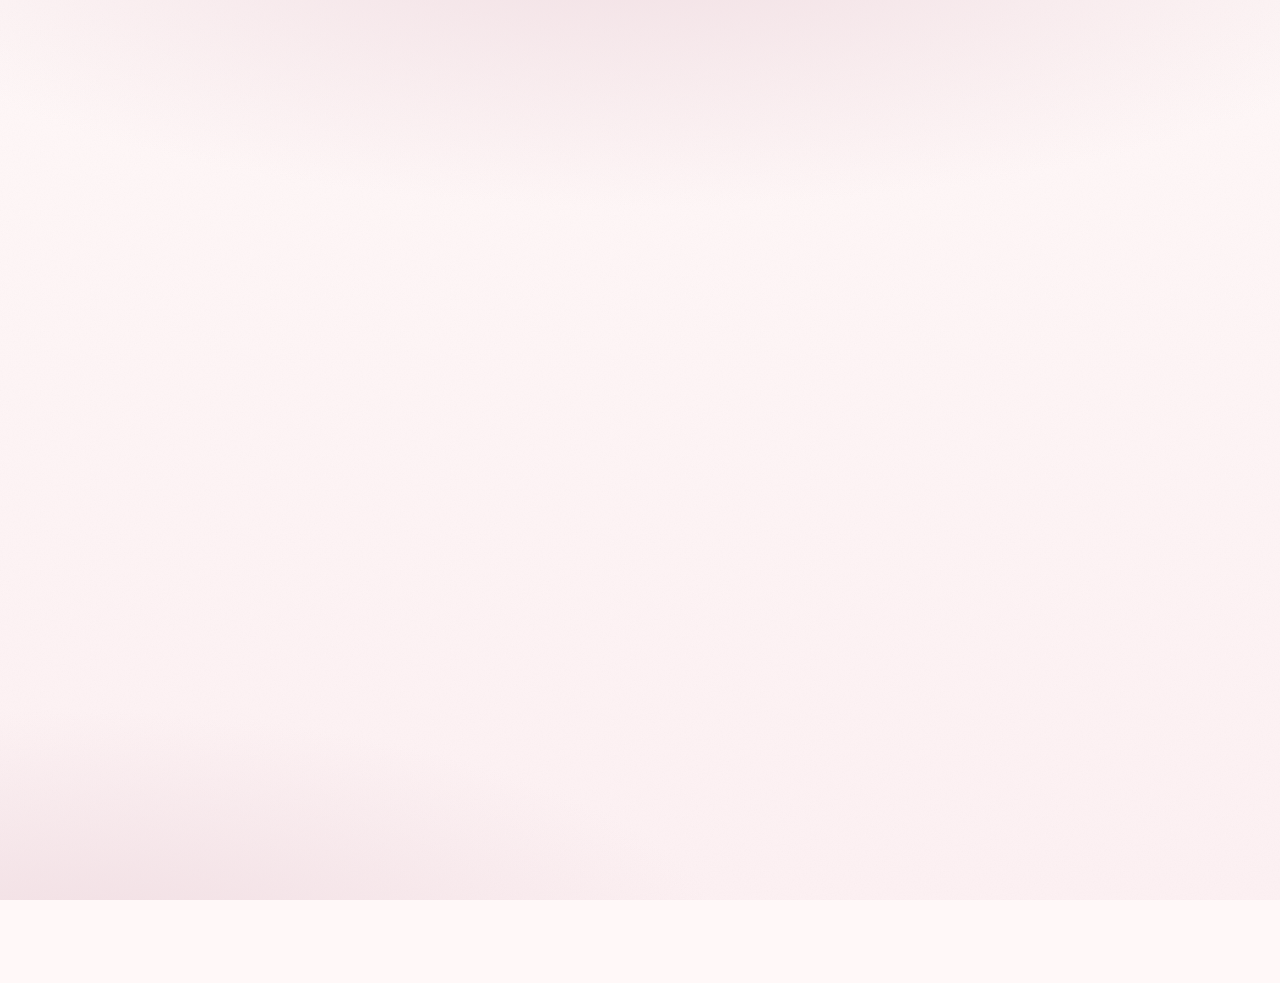
<file: pages/dashboard/preview.html>
<!doctype html>
<html lang="zh-CN" data-theme="light">
  <head>
    <meta charset="utf-8" />
    <meta name="viewport" content="width=device-width, initial-scale=1" />
    <title>电波，回响 面板预览（侧边栏 + 亚克力/Mica）</title>
    <link rel="preconnect" href="https://fonts.googleapis.com" />
    <link rel="preconnect" href="https://fonts.gstatic.com" crossorigin />
    <link href="https://fonts.googleapis.com/css2?family=Space+Grotesk:wght@400;500;600;700&family=Inter:wght@400;500;600&family=JetBrains+Mono:wght@400;500&display=swap" rel="stylesheet" />
    <!-- MiSans（默认字体，官方 CDN；加载失败时回退到内置字体栈） -->
    <link href="https://cdn-font.hyperos.mi.com/font/css?family=MiSans:100,200,300,400,450,500,600,650,700,900:Chinese_Simplify,Latin&display=swap" rel="stylesheet" />
    <link rel="stylesheet" href="./styles/tokens.css" />
    <link rel="stylesheet" href="./styles/theme.css" />
    <link rel="stylesheet" href="./styles/components.css" />
  </head>
  <body>
    <div class="app-shell" id="app">

      <!-- ═══ Sidebar ═══ -->
      <aside class="sidebar" id="sidebar">
        <div class="sidebar-header">
          <span class="sidebar-logo" aria-hidden="true">
            <svg class="soundwave-logo" viewBox="0 0 24 24" fill="currentColor">
              <rect class="bar" x="3"  y="8"  width="3.2" height="8"  rx="1.6"/>
              <rect class="bar" x="8"  y="5"  width="3.2" height="14" rx="1.6"/>
              <rect class="bar" x="13" y="3"  width="3.2" height="18" rx="1.6"/>
              <rect class="bar" x="18" y="6"  width="3.2" height="12" rx="1.6"/>
            </svg>
          </span>
          <span class="sidebar-title">Denpa Echo</span>
        </div>

        <nav class="tabs" role="tablist">
          <button class="tab active" data-tab="overview" title="状态总览">
            <svg class="tab-icon" viewBox="0 0 24 24" aria-hidden="true"><path d="M3 13h8V3H3v10zm0 8h8v-6H3v6zm10 0h8V11h-8v10zm0-18v6h8V3h-8z"/></svg>
            <span class="tab-label">状态总览</span>
          </button>
          <button class="tab" data-tab="voices" title="音色管理">
            <svg class="tab-icon" viewBox="0 0 24 24" aria-hidden="true"><path d="M7 18h2V6H7v12zm4 4h2V2h-2v20zm-8-8h2v-4H3v4zm12 4h2V6h-2v12zm4-8v4h2v-4h-2z"/></svg>
            <span class="tab-label">音色管理</span>
          </button>
          <button class="tab" data-tab="clone" title="语音克隆">
            <svg class="tab-icon" viewBox="0 0 24 24" aria-hidden="true"><path d="M12 14c1.66 0 3-1.34 3-3V5c0-1.66-1.34-3-3-3S9 3.34 9 5v6c0 1.66 1.34 3 3 3zm5.91-3c-.49 0-.9.36-.98.85C16.52 14.2 14.47 16 12 16s-4.52-1.8-4.93-4.15c-.08-.49-.49-.85-.98-.85-.61 0-1.09.54-1 1.14.49 3 2.89 5.35 5.91 5.78V20c0 .55.45 1 1 1s1-.45 1-1v-2.08c3.02-.43 5.42-2.78 5.91-5.78.1-.6-.39-1.14-1-1.14z"/></svg>
            <span class="tab-label">语音克隆</span>
          </button>
          <button class="tab" data-tab="debug" title="调试试听">
            <svg class="tab-icon" viewBox="0 0 24 24" aria-hidden="true"><path d="M12 2C6.48 2 2 6.48 2 12s4.48 10 10 10 10-4.48 10-10S17.52 2 12 2zm-2 14.5v-9l6 4.5-6 4.5z"/></svg>
            <span class="tab-label">调试试听</span>
          </button>
          <button class="tab" data-tab="logs" title="运行日志">
            <svg class="tab-icon" viewBox="0 0 24 24" aria-hidden="true"><path d="M19 3H5c-1.1 0-2 .9-2 2v14c0 1.1.9 2 2 2h14c1.1 0 2-.9 2-2V5c0-1.1-.9-2-2-2zm-5 14H7v-2h7v2zm3-4H7v-2h10v2zm0-4H7V7h10v2z"/></svg>
            <span class="tab-label">运行日志</span>
          </button>
          <button class="tab" data-tab="settings" title="界面设置">
            <svg class="tab-icon" viewBox="0 0 24 24" aria-hidden="true"><path d="M19.14 12.94c.04-.3.06-.61.06-.94 0-.32-.02-.64-.07-.94l2.03-1.58c.18-.14.23-.41.12-.61l-1.92-3.32c-.12-.22-.37-.29-.59-.22l-2.39.96c-.5-.38-1.03-.7-1.62-.94l-.36-2.54c-.04-.24-.24-.41-.48-.41h-3.84c-.24 0-.43.17-.47.41l-.36 2.54c-.59.24-1.13.57-1.62.94l-2.39-.96c-.22-.08-.47 0-.59.22L2.74 8.87c-.12.21-.08.47.12.61l2.03 1.58c-.05.3-.09.63-.09.94s.02.64.07.94l-2.03 1.58c-.18.14-.23.41-.12.61l1.92 3.32c.12.22.37.29.59.22l2.39-.96c.5.38 1.03.7 1.62.94l.36 2.54c.05.24.24.41.48.41h3.84c.24 0 .44-.17.47-.41l.36-2.54c.59-.24 1.13-.56 1.62-.94l2.39.96c.22.08.47 0 .59-.22l1.92-3.32c.12-.22.07-.47-.12-.61l-2.01-1.58zM12 15.6c-1.98 0-3.6-1.62-3.6-3.6s1.62-3.6 3.6-3.6 3.6 1.62 3.6 3.6-1.62 3.6-3.6 3.6z"/></svg>
            <span class="tab-label">界面设置</span>
          </button>
        </nav>

        <button class="sidebar-toggle" id="sidebar-toggle" title="收起 / 展开侧边栏">
          <svg class="tab-icon" viewBox="0 0 24 24" fill="currentColor" aria-hidden="true"><path d="M18.41 16.59L13.82 12l4.59-4.59L17 6l-6 6 6 6zM6 6h2v12H6z"/></svg>
          <span class="tab-label">收起侧栏</span>
        </button>
      </aside>

      <!-- ═══ 主内容列 ═══ -->
      <div class="main-area">

      <header class="hero">
        <div class="hero-content">
          <h1>电波，回响 <span class="hero-en">Denpa Echo</span></h1>
          <p class="subtitle">语音合成 · 语音克隆 · 发音词典 · 运行状态</p>
        </div>
        <canvas id="waveform-canvas" class="hero-wave"></canvas>
        <div class="hero-actions">
          <span class="badge badge-brand">API 正常</span>
          <button class="btn btn-subtle btn-sm" id="btn-theme">
            <svg id="icon-theme" viewBox="0 0 24 24" fill="currentColor" aria-hidden="true" style="width:16px;height:16px;vertical-align:-3px;margin-right:6px">
              <path id="icon-theme-path" d="M12 7c-2.76 0-5 2.24-5 5s2.24 5 5 5 5-2.24 5-5-2.24-5-5-5zM2 13h2c.55 0 1-.45 1-1s-.45-1-1-1H2c-.55 0-1 .45-1 1s.45 1 1 1zm18 0h2c.55 0 1-.45 1-1s-.45-1-1-1h-2c-.55 0-1 .45-1 1s.45 1 1 1zM11 2v2c0 .55.45 1 1 1s1-.45 1-1V2c0-.55-.45-1-1-1s-1 .45-1 1zm0 18v2c0 .55.45 1 1 1s1-.45 1-1v-2c0-.55-.45-1-1-1s-1 .45-1 1zM5.99 4.58a.996.996 0 0 0-1.41 0 .996.996 0 0 0 0 1.41l1.06 1.06c.39.39 1.03.39 1.41 0s.39-1.03 0-1.41L5.99 4.58zm12.37 12.37a.996.996 0 0 0-1.41 0 .996.996 0 0 0 0 1.41l1.06 1.06c.39.39 1.03.39 1.41 0a.996.996 0 0 0 0-1.41l-1.06-1.06zm1.06-10.96a.996.996 0 0 0 0-1.41.996.996 0 0 0-1.41 0l-1.06 1.06c-.39.39-.39 1.03 0 1.41s1.03.39 1.41 0l1.06-1.06zM7.05 18.36c.39-.39.39-1.03 0-1.41s-1.03-.39-1.41 0l-1.06 1.06c-.39.39-.39 1.03 0 1.41s1.03.39 1.41 0l1.06-1.06z"/>
            </svg><span id="btn-theme-label">切换主题</span>
          </button>
        </div>
      </header>

      <main class="tab-panels">

        <section class="tab-content active" id="tab-overview">
          <div class="grid grid-4">
            <div class="stat-card"><span class="stat-label">API 状态</span><span class="stat-value-sm">已连接</span></div>
            <div class="stat-card"><span class="stat-label">今日合成</span><span class="stat-value">128</span></div>
            <div class="stat-card"><span class="stat-label">缓存大小</span><span class="stat-value-sm">36.2 MB</span></div>
            <div class="stat-card"><span class="stat-label">ffmpeg</span><span class="stat-value-sm">可用</span></div>
          </div>
          <div class="card mt-m">
            <div class="card-header"><h2 class="card-title">当前配置摘要</h2></div>
            <div class="grid grid-2">
              <div class="stat-card"><span class="stat-label">发送模式</span><span class="stat-value-sm text-mono">intercept</span></div>
              <div class="stat-card"><span class="stat-label">模型</span><span class="stat-value-sm text-mono">speech-02-hd</span></div>
              <div class="stat-card"><span class="stat-label">默认音色</span><span class="stat-value-sm text-mono">female-tianmei</span></div>
              <div class="stat-card"><span class="stat-label">LLM 润色</span><span class="stat-value-sm">开启</span></div>
            </div>
          </div>

          <div class="card mt-m">
            <div class="card-header"><h2 class="card-title">M3 次要 / 三级色角色演示</h2></div>
            <div class="card-subtitle mb-s">Secondary（克制低强调）· Tertiary（差异化点缀，真·第二色相）</div>

            <div class="form-label" style="margin-bottom:6px">Filter Chip（Secondary Container）</div>
            <div class="flex gap-s" style="flex-wrap:wrap">
              <button class="chip selected"><span class="chip-icon">●</span>全部</button>
              <button class="chip">中文</button>
              <button class="chip">英文</button>
              <button class="chip">日语</button>
              <button class="chip">克隆音色</button>
            </div>

            <div class="form-label mt-m" style="margin-bottom:6px">Segmented（选中段 = Secondary Container）</div>
            <div class="segmented">
              <button class="segmented-option active">亚克力</button>
              <button class="segmented-option">云母</button>
            </div>

            <div class="form-label mt-m" style="margin-bottom:6px">徽章 / 标签</div>
            <div class="flex gap-s" style="flex-wrap:wrap;align-items:center">
              <span class="badge badge-brand">主题</span>
              <span class="badge badge-feature">特惠 NEW</span>
              <span class="badge badge-tertiary">特征</span>
              <span class="badge badge-success">成功</span>
              <span class="badge badge-neutral">中性</span>
              <span class="text-tertiary" style="font-weight:600">· 三级色内联强调文字</span>
            </div>
          </div>
        </section>

        <section class="tab-content" id="tab-voices">
          <div class="card">
            <div class="card-header">
              <div><h2 class="card-title">音色管理</h2><p class="card-subtitle">系统音色与克隆音色，点击试听</p></div>
              <div class="flex gap-s flex-wrap">
                <input class="input" placeholder="搜索音色..." style="width:200px" />
                <button class="btn">加载音色</button>
              </div>
            </div>
            <div class="grid grid-2">
              <div class="stat-card"><span class="stat-label">系统音色</span><span class="stat-value-sm">female-tianmei 甜美女声</span></div>
              <div class="stat-card"><span class="stat-label">克隆音色</span><span class="stat-value-sm text-mono">moss_audio_5bb1…</span></div>
            </div>
          </div>
        </section>

        <section class="tab-content" id="tab-clone">
          <div class="card">
            <div class="card-header"><div><h2 class="card-title">语音克隆</h2><p class="card-subtitle">上传音频文件，克隆自定义音色</p></div></div>
            <div class="grid grid-2">
              <div>
                <div class="form-row">
                  <label class="form-label">源音频文件</label>
                  <label class="file-drop"><div>点击或拖拽文件到此处（10s–5min，mp3/wav/m4a）</div></label>
                </div>
                <div class="form-row">
                  <label class="form-label">自定义音色 ID</label>
                  <input class="input" placeholder="my_custom_voice_001" />
                </div>
              </div>
              <div>
                <div class="form-row">
                  <label class="form-label">试听文本</label>
                  <textarea class="textarea" rows="3">你好，这是克隆音色的试听样本。</textarea>
                </div>
                <button class="btn btn-primary">开始克隆</button>
              </div>
            </div>
          </div>
        </section>

        <section class="tab-content" id="tab-debug">
          <div class="card">
            <div class="card-header"><div><h2 class="card-title">调试试听</h2><p class="card-subtitle">输入文本即时合成试听</p></div></div>
            <div class="form-row">
              <label class="form-label">合成文本</label>
              <textarea class="textarea" rows="3">你好，这是 电波，回响 的试听样本。</textarea>
            </div>
            <div class="grid grid-3">
              <div class="form-row"><label class="form-label">音色</label><select class="select"><option>female-tianmei</option></select></div>
              <div class="form-row"><label class="form-label">语速 1.0</label><input type="range" class="slider" min="0" max="2" step="0.1" value="1.0" /></div>
              <div class="form-row"><label class="form-label">情绪</label><select class="select"><option>默认</option><option>happy</option></select></div>
            </div>
            <button class="btn btn-primary" id="btn-synth">合成试听</button>
            <div class="mt-m"><div class="progress" style="display:none" id="synth-progress"><div class="progress-bar indeterminate"></div></div></div>
          </div>
        </section>

        <section class="tab-content" id="tab-logs">
          <div class="card">
            <div class="card-header"><div><h2 class="card-title">运行日志</h2><p class="card-subtitle">最近 200 条合成记录</p></div><button class="btn btn-subtle btn-sm">刷新</button></div>
            <div class="table-wrap">
              <table class="table">
                <thead><tr><th>时间</th><th>模式</th><th>字符</th><th>耗时</th><th>缓存</th></tr></thead>
                <tbody>
                  <tr><td class="text-mono">09:31:02</td><td>intercept</td><td>84</td><td>1.2s</td><td><span class="badge badge-brand">HIT</span></td></tr>
                  <tr><td class="text-mono">09:28:47</td><td>append</td><td>212</td><td>2.8s</td><td><span class="badge badge-neutral">MISS</span></td></tr>
                  <tr><td class="text-mono">09:20:15</td><td>intercept</td><td>56</td><td>0.9s</td><td><span class="badge badge-brand">HIT</span></td></tr>
                </tbody>
              </table>
            </div>
          </div>
        </section>

        <section class="tab-content" id="tab-settings">
          <div class="card">
            <div class="card-header"><div><h2 class="card-title">界面设置</h2><p class="card-subtitle">取色、背景、材质、字体与效果</p></div></div>
            <div class="grid grid-2">
              <div class="form-row"><label class="form-label">取色模式</label><select class="select" id="pv-color-mode"><option value="static" selected>静态（自定义颜色）</option><option value="dynamic">动态（背景图 Material 取色）</option></select></div>
              <div class="form-row"><label class="form-label">主题色</label><div class="flex gap-s" style="width:100%"><input type="color" class="input" id="pv-brand-picker" value="#ff8ab9" style="width:56px;flex:0 0 56px" /><input class="input" id="pv-brand-hex" value="#ff8ab9" style="flex:1" /></div></div>
              <div class="form-row"><label class="form-label">背景模式</label><select class="select" id="pv-bg-mode"><option value="theme">跟随主题</option><option value="brand">主题色渐变</option><option value="image">背景图片</option></select></div>
              <div class="form-row"><label class="form-label">圆角大小（px）</label><input type="number" class="input" id="pv-radius" value="14" /></div>
              <div class="form-row" style="display:flex;align-items:center;gap:8px"><input type="checkbox" id="pv-acrylic" checked style="width:18px;height:18px;accent-color:var(--color-brand)" /><label class="form-label" style="margin:0">启用材质（关闭则转实底）</label></div>
              <div class="form-row"><label class="form-label">材质类型</label><select class="select" id="pv-material-type"><option value="acrylic">亚克力（Acrylic，半透明模糊）</option><option value="mica">云母（Mica，低模糊）</option></select></div>
              <div class="form-row"><label class="form-label">材质不透明度 <span id="pv-material-val" class="text-mono">45%</span></label><input type="range" class="slider" id="pv-material" min="0" max="100" value="45" /></div>
              <div class="form-row"><label class="form-label">模糊强度 <span id="pv-blur-val" class="text-mono">5px</span></label><input type="range" class="slider" id="pv-blur" min="0" max="100" value="5" /></div>
              <div class="form-row"><label class="form-label">字体</label><select class="select" id="pv-font"><option value="misans">MiSans（默认，需联网加载）</option><option value="builtin">内置字体（系统字体栈）</option></select></div>
              <div class="form-row" style="display:flex;align-items:center;gap:8px"><input type="checkbox" id="pv-glow-on" checked style="width:18px;height:18px;accent-color:var(--color-brand)" /><label class="form-label" style="margin:0">泛光（主题色 bloom）</label></div>
              <div class="form-row"><label class="form-label">泛光强度 <span id="pv-glow-val" class="text-mono">15%</span></label><input type="range" class="slider" id="pv-glow" min="0" max="100" value="15" /></div>
              <div class="form-row"><label class="form-label">泛光范围 <span id="pv-glow-range-val" class="text-mono">10px</span></label><input type="range" class="slider" id="pv-glow-range" min="0" max="60" value="10" /></div>
              <div class="form-row" style="display:flex;align-items:center;gap:8px"><input type="checkbox" id="pv-shadow-on" checked style="width:18px;height:18px;accent-color:var(--color-brand)" /><label class="form-label" style="margin:0">阴影</label></div>
              <div class="form-row"><label class="form-label">阴影强度 <span id="pv-shadow-val" class="text-mono">60%</span></label><input type="range" class="slider" id="pv-shadow" min="0" max="100" value="60" /></div>
            </div>

            <div class="form-row mt-m">
              <label class="form-label">背景图片上传</label>
              <div class="flex gap-s flex-wrap">
                <label class="file-drop" id="pv-bg-drop" style="flex:1;min-width:200px">
                  <input type="file" id="pv-bg-file" accept=".jpg,.jpeg,.png,.webp,.gif" />
                  <div id="pv-bg-name">点击或拖拽图片到此处（jpg/png/webp/gif，建议 ≤2MB）</div>
                </label>
                <button class="btn" id="pv-bg-upload">上传</button>
                <button class="btn btn-subtle" id="pv-bg-remove">移除</button>
              </div>
              <div id="pv-bg-preview-wrap" class="mt-s" style="display:none">
                <img id="pv-bg-preview" alt="背景预览"
                     style="max-width:100%;max-height:160px;border-radius:var(--radius-xlarge);border:1px solid var(--color-stroke-2)" />
              </div>
            </div>
            <div class="flex gap-s mt-m"><button class="btn btn-primary" id="pv-save">保存设置</button><button class="btn btn-subtle" id="pv-reset">恢复默认</button></div>
          </div>
        </section>

      </main>
      </div><!-- /main-area -->
    </div>

    <div class="toast-container" id="toast-container"></div>

    <!-- 全局 IIFE 版 material-color-utilities（经典脚本, file:// 与 http 均可加载, 设 window.MCU） -->
    <script src="scripts/vendor/material-color-utilities.global.js"></script>
    <script>
      // ——— 预览专用 stub（真实面板由 app.js 驱动） ———
      // Tab 切换
      document.querySelectorAll(".tab").forEach((tab) => {
        tab.addEventListener("click", () => {
          document.querySelectorAll(".tab").forEach((t) => t.classList.toggle("active", t === tab));
          document.querySelectorAll(".tab-content").forEach((c) => c.classList.toggle("active", c.id === "tab-" + tab.dataset.tab));
        });
      });
      // Sidebar 收缩
      const sidebar = document.getElementById("sidebar");
      document.getElementById("sidebar-toggle").addEventListener("click", () => {
        const collapsed = sidebar.classList.toggle("collapsed");
        try { localStorage.setItem("mmtts_sidebar_collapsed", collapsed ? "1" : "0"); } catch (_) {}
      });
      // 侧边栏默认收起(仅当用户显式展开并存储 "0" 才展开)
      let pvCollapsedPref;
      try { pvCollapsedPref = localStorage.getItem("mmtts_sidebar_collapsed"); } catch (_) {}
      if (pvCollapsedPref !== "0") sidebar.classList.add("collapsed");
      // 主题切换（Material 图标：亮色显示"太阳"，暗色显示"月亮"）
      const ICON_SUN = "M12 7c-2.76 0-5 2.24-5 5s2.24 5 5 5 5-2.24 5-5-2.24-5-5-5zM2 13h2c.55 0 1-.45 1-1s-.45-1-1-1H2c-.55 0-1 .45-1 1s.45 1 1 1zm18 0h2c.55 0 1-.45 1-1s-.45-1-1-1h-2c-.55 0-1 .45-1 1s.45 1 1 1zM11 2v2c0 .55.45 1 1 1s1-.45 1-1V2c0-.55-.45-1-1-1s-1 .45-1 1zm0 18v2c0 .55.45 1 1 1s1-.45 1-1v-2c0-.55-.45-1-1-1s-1 .45-1 1zM5.99 4.58a.996.996 0 0 0-1.41 0 .996.996 0 0 0 0 1.41l1.06 1.06c.39.39 1.03.39 1.41 0s.39-1.03 0-1.41L5.99 4.58zm12.37 12.37a.996.996 0 0 0-1.41 0 .996.996 0 0 0 0 1.41l1.06 1.06c.39.39 1.03.39 1.41 0a.996.996 0 0 0 0-1.41l-1.06-1.06zm1.06-10.96a.996.996 0 0 0 0-1.41.996.996 0 0 0-1.41 0l-1.06 1.06c-.39.39-.39 1.03 0 1.41s1.03.39 1.41 0l1.06-1.06zM7.05 18.36c.39-.39.39-1.03 0-1.41s-1.03-.39-1.41 0l-1.06 1.06c-.39.39-.39 1.03 0 1.41s1.03.39 1.41 0l1.06-1.06z";
      const ICON_MOON = "M12 3c-4.97 0-9 4.03-9 9s4.03 9 9 9 9-4.03 9-9c0-.46-.04-.92-.1-1.36a5.389 5.389 0 0 1-4.4 2.26 5.403 5.403 0 0 1-3.14-9.8c-.44-.06-.9-.1-1.36-.1z";
      function syncThemeIcon() {
        const dark = document.documentElement.dataset.theme === "dark";
        document.getElementById("icon-theme-path").setAttribute("d", dark ? ICON_SUN : ICON_MOON);
        document.getElementById("btn-theme-label").textContent = dark ? "亮色主题" : "暗色主题";
      }
      document.getElementById("btn-theme").addEventListener("click", () => {
        const html = document.documentElement;
        html.dataset.theme = html.dataset.theme === "light" ? "dark" : "light";
        syncThemeIcon();
        pvApplyColorMode(); // 主题切换后按 M3 重新派生品牌调色板(亮深/暗浅 tone 翻转)
      });
      syncThemeIcon();
      // 波形动画（原版"声纹"：与真实面板 app.js drawIdle 同款多层流动线波）
      const canvas = document.getElementById("waveform-canvas");
      const ctx = canvas.getContext("2d");
      let energy = 1, idlePhase = 0, cw = 0, ch = 0;
      function resize() {
        const dpr = Math.min(window.devicePixelRatio || 1, 2);
        cw = canvas.offsetWidth; ch = canvas.offsetHeight;
        canvas.width = cw * dpr; canvas.height = ch * dpr;
        ctx.setTransform(dpr, 0, 0, dpr, 0, 0);
      }
      window.addEventListener("resize", resize); resize();
      function brandRGB() {
        _brandTick++;
        if (_brandCached && _brandTick % 30 !== 0) return _brandCached;  // 每 30 帧重取一次, 主题切换后约 0.5s 内更新
        const v = getComputedStyle(document.documentElement).getPropertyValue("--color-brand").trim() || "#ff8ab9";
        const m = v.match(/^#?([0-9a-f]{6})$/i);
        if (!m) _brandCached = [236, 72, 153];
        else { const n = parseInt(m[1], 16); _brandCached = [(n >> 16) & 255, (n >> 8) & 255, n & 255]; }
        return _brandCached;
      }
      function rgba(c, a) { return `rgba(${c[0]},${c[1]},${c[2]},${a})`; }
      // Material Design 明暗配色: 暗色主题提亮品牌色(更高亮度以在暗底可见), 亮色用本色
      function lighten(c, amt) { return [Math.round(c[0] + (255 - c[0]) * amt), Math.round(c[1] + (255 - c[1]) * amt), Math.round(c[2] + (255 - c[2]) * amt)]; }
      // 视口外暂停动画, 避免滚动时 rAF 全速常驻抢主线程
      let _brandTick = 0, _brandCached = null, _visible = true, _raf = null;
      if ("IntersectionObserver" in window) {
        const io = new IntersectionObserver((es) => {
          const now = es[0].isIntersecting;
          if (now === _visible) return;
          _visible = now;
          if (_visible) draw();
          else { cancelAnimationFrame(_raf); _raf = null; }
        }, { rootMargin: "150px 0px" });
        io.observe(canvas);
      }
      function draw() {
        _raf = requestAnimationFrame(draw);
        const w = cw, h = ch, cy = h / 2;
        ctx.clearRect(0, 0, w, h);
        const C = brandRGB();
        const dark = document.documentElement.dataset.theme === "dark";
        const lineC = dark ? lighten(C, 0.35) : C;   // MD 暗色大幅提亮品牌色, 亮色用本色
        ctx.shadowBlur = 0;
        idlePhase += 0.008 * (0.6 + energy * 0.8);
        const lines = 22;
        // 外层细线不设 shadowBlur: 高斯模糊是每帧最大开销, 辉光留给中央主波
        for (let li = 0; li < lines; li++) {
          const off = li / lines - 0.5;
          const baseY = cy + off * (h * 0.38);
          const amp = (14 + (li % 7)) * (1 - Math.abs(off) * 1.4) * energy;
          const freq = 0.007 + li * 0.00055;
          const alpha = (dark ? 0.20 : 0.18) + (1 - Math.abs(off)) * (dark ? 0.50 : 0.36);
          ctx.beginPath();
          ctx.strokeStyle = rgba(lineC, alpha);
          ctx.lineWidth = 1;
          for (let x = 0; x <= w; x += 3) {
            const n = Math.sin(freq * x + idlePhase + li * 0.75)
                      + 0.33 * Math.sin(freq * 2.4 * x + idlePhase * 1.35 + li * 1.15);
            const y = Math.max(1, Math.min(ch - 1, baseY + amp * n));
            x === 0 ? ctx.moveTo(x, y) : ctx.lineTo(x, y);
          }
          ctx.stroke();
        }
        // 中央主波
        ctx.shadowColor = rgba(lineC, dark ? 0.90 : 0.45);
        ctx.shadowBlur = dark ? 20 : 6;
        ctx.beginPath();
        ctx.strokeStyle = rgba(lineC, dark ? 1.0 : 0.70);
        ctx.lineWidth = 2;
        for (let x = 0; x <= w; x += 2) {
          const n = Math.sin(0.0105 * x + idlePhase * 0.58)
                    + 0.30 * Math.sin(0.026 * x + idlePhase * 1.08)
                    + 0.15 * Math.sin(0.052 * x + idlePhase * 1.85);
          const y = Math.max(1, Math.min(ch - 1, cy + 46 * energy * n));
          x === 0 ? ctx.moveTo(x, y) : ctx.lineTo(x, y);
        }
        ctx.stroke();
        ctx.shadowBlur = 0;
        energy += (1 - energy) * 0.02;
      }
      draw();
      // 合成模拟：波形能量涌动
      document.getElementById("btn-synth").addEventListener("click", () => {
        const p = document.getElementById("synth-progress");
        p.style.display = "block"; energy = 2.2;
        setTimeout(() => { p.style.display = "none"; }, 2600);
      });

      // ——— 背景图上传（预览版：本地 FileReader 转 base64，即传即见）———
      function pvToast(msg, type) {
        const t = document.createElement("div");
        t.className = "toast toast-" + (type || "info");
        t.textContent = msg;
        document.getElementById("toast-container").appendChild(t);
        setTimeout(() => t.remove(), 3200);
      }
      // ——— 取色模式：静态自定义 / 背景图 Material 动态取色（与真实 app.js 一致, MCU 派生）———
      const {
        argbFromHex, hexFromArgb, TonalPalette, themeFromSourceColor, sourceColorFromImage,
      } = window.MCU;

      let pvBgDataUri = "";
      const PV_DEFAULT_SOURCE = "#ff8ab9";
      const pvPaletteCache = {};
      const pvDynCache = {};
      function pvCurrentDark() { return document.documentElement.dataset.theme === "dark"; }
      // 状态色(成功/警告)规范源色经 MCU 派生, 与 app.js 同源算法
      const PV_STATUS_SOURCES = { success: "#1B9C5D", warning: "#C98A1B" };
      const pvStatusCache = {};
      function pvStatusColors(isDark) {
        const key = isDark ? "d" : "l";
        if (pvStatusCache[key]) return pvStatusCache[key];
        const mk = (src) => {
          const s = isDark ? themeFromSourceColor(argbFromHex(src)).schemes.dark
                           : themeFromSourceColor(argbFromHex(src)).schemes.light;
          return { fg: hexFromArgb(s.primary), bg: hexFromArgb(s.primaryContainer) };
        };
        const v = { success: mk(PV_STATUS_SOURCES.success), warning: mk(PV_STATUS_SOURCES.warning) };
        pvStatusCache[key] = v;
        return v;
      }
      function pvRgbStr(hex) {
        const h = hex.replace("#", "");
        return `${parseInt(h.slice(0, 2), 16)}, ${parseInt(h.slice(2, 4), 16)}, ${parseInt(h.slice(4, 6), 16)}`;
      }
      // sRGB Alpha 合成: 抬升层 primary 蒙版(与 app.js alphaComposite 同源)
      function pvAlphaComposite(fg, bg, a) {
        const ph = fg.replace("#", ""), bh = bg.replace("#", "");
        const pr = parseInt(ph.slice(0,2),16), pg = parseInt(ph.slice(2,4),16), pb = parseInt(ph.slice(4,6),16);
        const br = parseInt(bh.slice(0,2),16), bg2 = parseInt(bh.slice(2,4),16), bb = parseInt(bh.slice(4,6),16);
        const r = Math.round(a*pr + (1-a)*br), g = Math.round(a*pg + (1-a)*bg2), b = Math.round(a*pb + (1-a)*bb);
        const to = (x) => x.toString(16).padStart(2, "0");
        return `#${to(r)}${to(g)}${to(b)}`;
      }
      const PV_SURFACE_TONES = {
        light: { appBg: 98, low: 96, mid: 94, high: 92, highest: 90 },
        dark:  { appBg: 6, low: 10, mid: 12, high: 17, highest: 22 },
      };
      const PV_SCRIM = { low: 0.05, mid: 0.08, high: 0.11, highest: 0.14 };
      // 全量调色板派生: 品牌角色 + 中性层级 + 状态色, 全部来自 MCU (与 app.js 完全一致)
      function pvDerivePalette(sourceHex, isDark) {
        sourceHex = sourceHex || PV_DEFAULT_SOURCE;
        const key = sourceHex.toLowerCase() + (isDark ? ":d" : ":l");
        if (pvPaletteCache[key]) return pvPaletteCache[key];
        const argb = argbFromHex(sourceHex);
        const theme = themeFromSourceColor(argb);
        const s = isDark ? theme.schemes.dark : theme.schemes.light;
        const tp = theme.palettes.primary;            // 官方品牌调色板(M3 primary)
        const neutral = theme.palettes.neutral;        // 官方中性调色板(表面/文字)
        const nv = theme.palettes.neutralVariant;      // 官方中性变体调色板(描边)
        const st = PV_SURFACE_TONES[isDark ? "dark" : "light"];
        const sc = (t) => hexFromArgb(neutral.tone(t));
        const primaryHex = hexFromArgb(s.primary);
        const cLow = sc(st.low), cMid = sc(st.mid), cHigh = sc(st.high), cHighest = sc(st.highest);
        const appBg = sc(st.appBg);
        const bg1 = pvAlphaComposite(primaryHex, cLow, PV_SCRIM.low);
        const bg2 = pvAlphaComposite(primaryHex, cMid, PV_SCRIM.mid);
        const bg3 = pvAlphaComposite(primaryHex, cHigh, PV_SCRIM.high);
        const bg4 = pvAlphaComposite(primaryHex, cHighest, PV_SCRIM.highest);
        const pal = {
          brand: hexFromArgb(s.primary), onBrand: hexFromArgb(s.onPrimary),
          surface: hexFromArgb(s.primaryContainer), onSurface: hexFromArgb(s.onPrimaryContainer),
          hover: hexFromArgb(tp.tone(isDark ? 76 : 44)), pressed: hexFromArgb(tp.tone(isDark ? 84 : 36)),
          tint: hexFromArgb(tp.tone(isDark ? 24 : 90)), weak: hexFromArgb(tp.tone(isDark ? 32 : 88)),
          line: hexFromArgb(tp.tone(isDark ? 48 : 60)),
          secondary: hexFromArgb(s.secondary), onSecondary: hexFromArgb(s.onSecondary),
          secondaryContainer: hexFromArgb(s.secondaryContainer), onSecondaryContainer: hexFromArgb(s.onSecondaryContainer),
          tertiary: hexFromArgb(s.tertiary), onTertiary: hexFromArgb(s.onTertiary),
          tertiaryContainer: hexFromArgb(s.tertiaryContainer), onTertiaryContainer: hexFromArgb(s.onTertiaryContainer),
          fg1: hexFromArgb(s.onSurface), fg2: hexFromArgb(s.onSurfaceVariant),
          fg3: hexFromArgb(nv.tone(isDark ? 66 : 40)), fg4: hexFromArgb(s.outlineVariant),
          fgInverted: hexFromArgb(s.inverseOnSurface),
          appBg: appBg, bg1: bg1, bg2: bg2, bg3: bg3, bg4: bg4, bgInv: hexFromArgb(s.inverseSurface),
          stroke1: hexFromArgb(s.outline), stroke2: hexFromArgb(s.outlineVariant),
          stroke3: isDark ? hexFromArgb(nv.tone(40)) : hexFromArgb(nv.tone(90)),
          fgTinted: hexFromArgb(tp.tone(isDark ? 80 : 36)), fgTinted2: hexFromArgb(tp.tone(isDark ? 70 : 44)),
          popupBg: isDark ? sc(st.high) : sc(st.highest), popupFg: hexFromArgb(s.onSurface),
          mica1: sc(isDark ? st.low : st.appBg), mica2: sc(isDark ? st.appBg : st.low),
          errorFg: hexFromArgb(s.error), errorBg: hexFromArgb(s.errorContainer),
        };
        pvPaletteCache[key] = pal;
        return pal;
      }
      function pvApplyPalette(sourceHex, isDark) {
        const p = pvDerivePalette(sourceHex, isDark);
        const st = pvStatusColors(isDark);
        const root = document.documentElement;
        const set = (k, v) => root.style.setProperty(k, v);
        set("--color-brand", p.brand); set("--color-brand-on", p.onBrand);
        set("--color-brand-surface", p.surface); set("--color-on-brand-surface", p.onSurface);
        set("--color-brand-hover", p.hover); set("--color-brand-pressed", p.pressed);
        set("--color-brand-tint", p.tint); set("--color-brand-weak", p.weak); set("--color-brand-line", p.line);
        set("--color-secondary", p.secondary); set("--color-on-secondary", p.onSecondary);
        set("--color-secondary-container", p.secondaryContainer); set("--color-on-secondary-container", p.onSecondaryContainer);
        set("--color-tertiary", p.tertiary); set("--color-on-tertiary", p.onTertiary);
        set("--color-tertiary-container", p.tertiaryContainer); set("--color-on-tertiary-container", p.onTertiaryContainer);
        set("--color-fg-1", p.fg1); set("--color-fg-2", p.fg2); set("--color-fg-3", p.fg3);
        set("--color-fg-4", p.fg4); set("--color-fg-inverted", p.fgInverted);
        set("--color-app-bg", p.appBg); set("--color-bg-1", p.bg1); set("--color-bg-2", p.bg2);
        set("--color-bg-3", p.bg3); set("--color-bg-4", p.bg4); set("--color-bg-inverted", p.bgInv);
        set("--color-stroke-1", p.stroke1); set("--color-stroke-2", p.stroke2); set("--color-stroke-3", p.stroke3);
        set("--color-fg-tinted", p.fgTinted); set("--color-fg-tinted-2", p.fgTinted2);
        set("--popup-bg", p.popupBg); set("--popup-fg", p.popupFg);
        set("--mica-tint-1", p.mica1); set("--mica-tint-2", p.mica2);
        set("--acrylic-rgb", pvRgbStr(p.bg2)); set("--acrylic-rgb-low", pvRgbStr(p.bg1));
        set("--acrylic-rgb-high", pvRgbStr(p.bg4)); set("--control-rgb", pvRgbStr(p.bg3));
        set("--color-success-fg", st.success.fg); set("--color-success-bg", st.success.bg);
        set("--color-warning-fg", st.warning.fg); set("--color-warning-bg", st.warning.bg);
        set("--color-error-fg", p.errorFg); set("--color-error-bg", p.errorBg);
      }
      function pvApplyColorMode() {
        const mode = document.getElementById("pv-color-mode").value;
        if (mode === "static") {
          pvApplyPalette(document.getElementById("pv-brand-hex").value.trim() || PV_DEFAULT_SOURCE, pvCurrentDark());
        } else if (pvBgDataUri) {
          if (pvDynCache[pvBgDataUri]) {
            pvApplyPalette(pvDynCache[pvBgDataUri], pvCurrentDark());
          } else {
            const img = new Image();
            img.onload = async () => {
              try {
                const hex = hexFromArgb(await sourceColorFromImage(img));
                pvDynCache[pvBgDataUri] = hex;
                pvApplyPalette(hex, pvCurrentDark());
                pvToast("已从背景图提取主色 " + hex, "success");
              } catch (e) {
                pvApplyPalette(PV_DEFAULT_SOURCE, pvCurrentDark());
                pvToast("背景图取色失败，回退默认粉", "warning");
              }
            };
            img.onerror = () => {
              pvApplyPalette(PV_DEFAULT_SOURCE, pvCurrentDark());
              pvToast("背景图取色失败，回退默认粉", "warning");
            };
            img.src = pvBgDataUri;
          }
        } else {
          pvApplyPalette(PV_DEFAULT_SOURCE, pvCurrentDark()); // 无背景图 → 默认粉
        }
      }
      document.getElementById("pv-color-mode").addEventListener("change", pvApplyColorMode);
      document.getElementById("pv-brand-picker").addEventListener("input", (e) => {
        document.getElementById("pv-brand-hex").value = e.target.value.toUpperCase();
        pvApplyColorMode(); // 实时：拖动取色即按 M3 重算主题色
      });
      document.getElementById("pv-brand-hex").addEventListener("change", (e) => {
        const v = e.target.value.trim();
        if (/^#[0-9a-f]{6}$/i.test(v)) {
          document.getElementById("pv-brand-picker").value = v;
          pvApplyColorMode(); // 实时：输入即按 M3 重算主题色
        }
      });

      // ——— 外观调整（材质 / 模糊 / 亚克力开关 / 类型 / 字体 / 泛光 / 阴影 / 圆角）实时预览 ———
      // 安全解析滑动条：仅当值为空/NaN 才回退 fb；0 是合法值，绝不被 || 当假值吞掉
      const pvParse = (id, fb) => {
        const v = parseInt(document.getElementById(id).value, 10);
        return Number.isNaN(v) ? fb : v;
      };
      function pvApplyMaterial() {
        const root = document.documentElement;
        const appEl = document.getElementById("app");
        // 材质：不透明度 + 模糊（源头变量 → 派生 --acrylic-* → --surface-* 全局统一）
        const mat = pvParse("pv-material", 45);
        const blur = pvParse("pv-blur", 5);
        const acrylic = document.getElementById("pv-acrylic").checked;
        root.style.setProperty("--material-opacity", (mat / 100).toString());
        root.style.setProperty("--material-blur", blur + "px");
        document.getElementById("pv-material-val").textContent = mat + "%";
        document.getElementById("pv-blur-val").textContent = blur + "px";
        if (acrylic) appEl.classList.remove("acrylic-off");
        else appEl.classList.add("acrylic-off");
        // 材质类型：亚克力 / 云母（共用同一源头变量）
        const mtype = document.getElementById("pv-material-type").value;
        if (mtype === "mica") appEl.classList.add("material-mica");
        else appEl.classList.remove("material-mica");
        // 字体：MiSans 默认 / 系统内置
        const font = document.getElementById("pv-font").value;
        if (font === "builtin") { appEl.classList.add("font-builtin"); appEl.classList.remove("font-misans"); }
        else { appEl.classList.add("font-misans"); appEl.classList.remove("font-builtin"); }
        // 泛光：开关 + 强度（默认关；--glow-strength 0..1 缩放品牌 bloom）
        const glowOn = document.getElementById("pv-glow-on").checked;
        const gAmt = pvParse("pv-glow", 15);
        if (glowOn) appEl.classList.remove("glow-off");
        else appEl.classList.add("glow-off");
        root.style.setProperty("--glow-strength", (gAmt / 100).toString());
        document.getElementById("pv-glow-val").textContent = gAmt + "%";
        // 泛光范围（模糊半径，与强度解耦）
        const gRange = pvParse("pv-glow-range", 10);
        root.style.setProperty("--glow-range", gRange + "px");
        document.getElementById("pv-glow-range-val").textContent = gRange + "px";
        // 阴影：开关 + 强度（默认开）
        const shadowOn = document.getElementById("pv-shadow-on").checked;
        const sAmt = pvParse("pv-shadow", 60);
        if (shadowOn) appEl.classList.remove("shadow-off");
        else appEl.classList.add("shadow-off");
        root.style.setProperty("--shadow-strength", (sAmt / 100).toString());
        document.getElementById("pv-shadow-val").textContent = sAmt + "%";
        // 圆角：始终应用（clamp 0–40）
        const r = Math.max(0, Math.min(40, pvParse("pv-radius", 14)));
        root.style.setProperty("--radius-large", r + "px");
        root.style.setProperty("--radius-xlarge", r + "px");
        root.style.setProperty("--radius-medium", Math.min(r, 12) + "px");
        root.style.setProperty("--radius-small", Math.min(r, 10) + "px");
      }
      // rAF 节流: 拖动滑块时合并到每帧一次, 消除 backdrop-filter 重绘卡顿(尤其模糊强度)
      let pvApplyRaf = 0;
      function scheduleApplyMaterial() {
        if (pvApplyRaf) return;
        pvApplyRaf = requestAnimationFrame(() => { pvApplyRaf = 0; pvApplyMaterial(); });
      }
      ["pv-material", "pv-blur", "pv-acrylic", "pv-material-type", "pv-font",
       "pv-glow-on", "pv-glow", "pv-glow-range", "pv-shadow-on", "pv-shadow", "pv-radius"].forEach((id) => {
        const el = document.getElementById(id);
        if (el) el.addEventListener("input", scheduleApplyMaterial);
      });
      pvApplyMaterial();

      const pvBgInput = document.getElementById("pv-bg-file");
      const pvBgDrop = document.getElementById("pv-bg-drop");
      const pvBgName = document.getElementById("pv-bg-name");
      const PV_BG_HINT = "点击或拖拽图片到此处（jpg/png/webp/gif，建议 ≤2MB）";
      pvBgInput.onchange = () => {
        pvBgName.textContent = pvBgInput.files[0] ? pvBgInput.files[0].name : PV_BG_HINT;
      };
      ["dragover", "dragenter"].forEach((evt) =>
        pvBgDrop.addEventListener(evt, (e) => { e.preventDefault(); pvBgDrop.classList.add("dragover"); }));
      ["dragleave", "drop"].forEach((evt) =>
        pvBgDrop.addEventListener(evt, (e) => { e.preventDefault(); pvBgDrop.classList.remove("dragover"); }));
      pvBgDrop.addEventListener("drop", (e) => {
        if (e.dataTransfer.files[0]) {
          pvBgInput.files = e.dataTransfer.files;
          pvBgName.textContent = e.dataTransfer.files[0].name;
        }
      });
      document.getElementById("pv-bg-upload").onclick = () => {
        const f = pvBgInput.files[0];
        if (!f) { pvToast("请选择背景图片", "warning"); return; }
        if (f.size > 20 * 1024 * 1024) { pvToast("图片不能超过 20MB", "warning"); return; }
        const reader = new FileReader();
        reader.onload = () => {
          const uri = reader.result;
          // 铺到画布（与真实面板 bg-mode image 等价效果）
          document.body.style.backgroundImage =
            "linear-gradient(rgba(0,0,0,0.18), rgba(0,0,0,0.18)), url('" + uri + "')";
          document.body.style.backgroundSize = "cover";
          document.body.style.backgroundPosition = "center";
          document.body.style.backgroundAttachment = "fixed";
          // 缩略图预览
          document.getElementById("pv-bg-preview").src = uri;
          document.getElementById("pv-bg-preview-wrap").style.display = "block";
          document.getElementById("pv-bg-mode").value = "image";
          pvBgDataUri = uri;
          pvApplyColorMode(); // 动态模式下立即 Material 取色
          pvToast("背景图已应用（预览页本地效果；真实面板会持久化到插件配置）", "success");
        };
        reader.onerror = () => pvToast("读取图片失败", "error");
        reader.readAsDataURL(f);
      };
      document.getElementById("pv-bg-remove").onclick = () => {
        document.body.style.backgroundImage = "";
        document.body.style.backgroundSize = "";
        document.body.style.backgroundPosition = "";
        document.body.style.backgroundAttachment = "";
        pvBgInput.value = "";
        pvBgName.textContent = PV_BG_HINT;
        document.getElementById("pv-bg-preview-wrap").style.display = "none";
        pvBgDataUri = "";
        pvApplyColorMode(); // 动态模式下回退默认粉
        pvToast("已移除背景图", "info");
      };

      // ——— 自定义主题下拉 (替代原生 select, 全令牌化, 消除与主题割裂) ———
      function pvInitSelects() {
        document.querySelectorAll("select.select").forEach((sel) => {
          if (sel.dataset.pvSel) return;
          sel.dataset.pvSel = "1";
          sel.style.display = "none";
          const wrap = document.createElement("div");
          wrap.className = "pv-select";
          const trigger = document.createElement("button");
          trigger.type = "button";
          trigger.className = "pv-select-trigger";
          trigger.setAttribute("aria-haspopup", "listbox");
          trigger.setAttribute("aria-expanded", "false");
          const label = document.createElement("span");
          label.className = "pv-select-label";
          const caret = document.createElement("span");
          caret.className = "pv-select-caret";
          caret.innerHTML = '<svg viewBox="0 0 24 24" fill="currentColor"><path d="M7 10l5 5 5-5z"/></svg>';
          trigger.appendChild(label);
          trigger.appendChild(caret);
          const menu = document.createElement("div");
          menu.className = "pv-select-menu";
          menu.setAttribute("role", "listbox");
          const sync = () => {
            const cur = sel.value;
            label.textContent = sel.options[sel.selectedIndex] ? sel.options[sel.selectedIndex].textContent : "";
            menu.innerHTML = "";
            Array.from(sel.options).forEach((opt) => {
              const li = document.createElement("div");
              li.className = "pv-select-option";
              li.setAttribute("role", "option");
              li.setAttribute("aria-selected", opt.value === cur ? "true" : "false");
              const t = document.createElement("span");
              t.textContent = opt.textContent;
              const ck = document.createElement("span");
              ck.className = "pv-check";
              ck.innerHTML = '<svg viewBox="0 0 24 24" fill="currentColor"><path d="M9 16.17L4.83 12l-1.42 1.41L9 19 21 7l-1.41-1.41z"/></svg>';
              li.appendChild(t);
              li.appendChild(ck);
              li.addEventListener("click", () => {
                sel.value = opt.value;
                wrap.classList.remove("open");
                trigger.setAttribute("aria-expanded", "false");
                sync();
                sel.dispatchEvent(new Event("change", { bubbles: true }));
              });
              menu.appendChild(li);
            });
          };
          trigger.addEventListener("click", (e) => {
            e.stopPropagation();
            const open = wrap.classList.toggle("open");
            trigger.setAttribute("aria-expanded", open ? "true" : "false");
            if (open) sync();
          });
          wrap.appendChild(trigger);
          wrap.appendChild(menu);
          sel.parentNode.insertBefore(wrap, sel);
          sync();
        });
      }
      // 外部改值(如恢复默认)后, 同步所有自定义下拉的显示
      function pvSyncAllSelects() {
        document.querySelectorAll("select.select").forEach((sel) => {
          const wrap = sel.previousElementSibling;
          if (wrap && wrap.classList.contains("pv-select")) {
            const lbl = wrap.querySelector(".pv-select-label");
            const cur = sel.value;
            if (lbl) lbl.textContent = sel.options[sel.selectedIndex] ? sel.options[sel.selectedIndex].textContent : "";
            wrap.querySelectorAll(".pv-select-option").forEach((li, i) => {
              li.setAttribute("aria-selected", sel.options[i] && sel.options[i].value === cur ? "true" : "false");
            });
          }
        });
      }
      document.addEventListener("click", () => {
        document.querySelectorAll(".pv-select.open").forEach((w) => {
          w.classList.remove("open");
          w.querySelector(".pv-select-trigger").setAttribute("aria-expanded", "false");
        });
      });
      pvInitSelects();

      // ——— 保存 / 恢复默认 ———
      document.getElementById("pv-save").onclick = () => pvToast("设置已保存（预览页；真实面板会写入插件配置）", "success");
      document.getElementById("pv-reset").onclick = () => {
        const def = { "pv-color-mode": "static", "pv-brand-picker": "#ff8ab9", "pv-brand-hex": "#ff8ab9",
          "pv-bg-mode": "theme", "pv-radius": "14", "pv-material": "45", "pv-blur": "5",
          "pv-material-type": "acrylic", "pv-font": "misans", "pv-glow-on": true, "pv-glow": "15",
          "pv-glow-range": "10", "pv-shadow-on": true, "pv-shadow": "60" };
        for (const k in def) {
          const el = document.getElementById(k);
          if (!el) continue;
          if (el.type === "checkbox") el.checked = def[k]; else el.value = def[k];
        }
        pvApplyMaterial(); pvSyncAllSelects();
        pvToast("已恢复默认（需保存生效）", "info");
      };
    </script>
  </body>
</html>
</file>
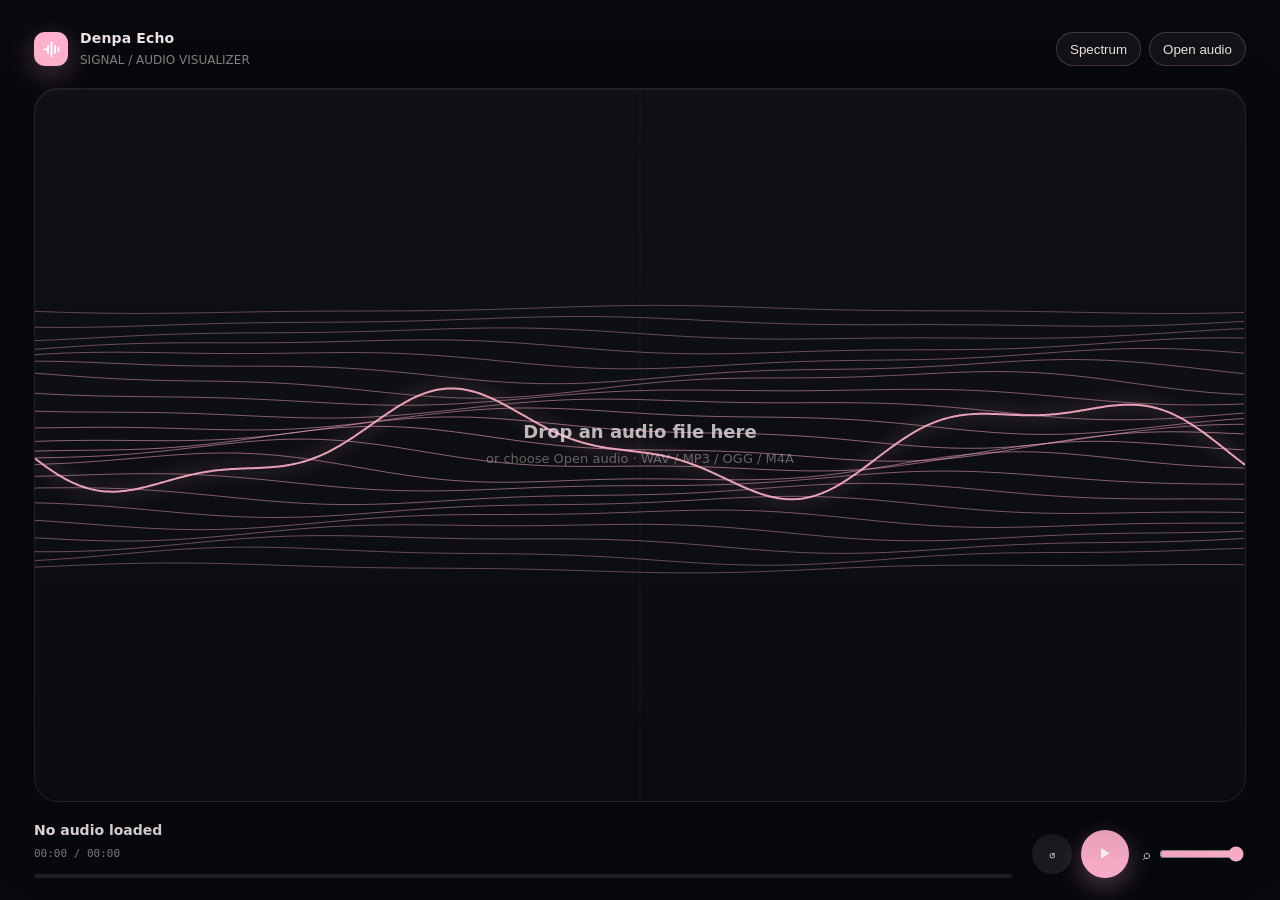
<file: pages/dashboard/visualizer.html>
<!doctype html>
<html lang="zh-CN" data-theme="dark">
<head>
<meta charset="utf-8">
<meta name="viewport" content="width=device-width,initial-scale=1">
<title>Denpa Echo · Audio Visualizer</title>
<link rel="stylesheet" href="./styles/tokens.css">
<link rel="stylesheet" href="./styles/theme.css">
<link rel="stylesheet" href="./styles/components.css">
<style>
:root{--viz-bg:#08090d;--viz-panel:rgba(20,21,28,.68);--viz-line:var(--color-brand,#ff8ab9)}
*{box-sizing:border-box}html,body{margin:0;min-height:100%;background:var(--viz-bg);color:var(--color-fg-1,#f5f5f5);font-family:Inter,MiSans,system-ui,sans-serif}body{overflow:hidden}
#bg{position:fixed;inset:0;z-index:-2;background:radial-gradient(circle at 50% 38%,rgba(255,138,185,.11),transparent 40%),var(--viz-bg)}
#glow{position:fixed;width:42vw;height:42vw;border-radius:50%;left:50%;top:48%;transform:translate(-50%,-50%);background:var(--viz-line);opacity:.08;filter:blur(100px);z-index:-1;pointer-events:none}
.shell{height:100vh;display:grid;grid-template-rows:auto 1fr auto;padding:28px 34px 22px;gap:18px}.top{display:flex;align-items:center;justify-content:space-between;gap:20px}.brand{display:flex;align-items:center;gap:12px}.logo{width:34px;height:34px;border-radius:11px;background:var(--color-brand,#ff8ab9);display:grid;place-items:center;color:#fff;box-shadow:0 8px 28px color-mix(in srgb,var(--color-brand,#ff8ab9) 28%,transparent)}.brand-title{font-weight:650;letter-spacing:.01em}.brand-sub{font-size:12px;opacity:.55;margin-top:2px}.actions{display:flex;gap:8px}.pill{height:34px;border:1px solid color-mix(in srgb,var(--color-brand,#ff8ab9) 22%,transparent);border-radius:999px;background:rgba(255,255,255,.045);color:inherit;padding:0 13px;cursor:pointer}.pill:hover{background:rgba(255,255,255,.08)}
.stage{position:relative;min-height:0;border:1px solid rgba(255,255,255,.08);border-radius:24px;background:linear-gradient(180deg,rgba(255,255,255,.035),rgba(255,255,255,.015));box-shadow:inset 0 1px rgba(255,255,255,.05),0 30px 80px rgba(0,0,0,.2);overflow:hidden}.stage::before{content:"";position:absolute;inset:0;background:linear-gradient(90deg,transparent 49.9%,rgba(255,255,255,.035) 50%,transparent 50.1%);pointer-events:none}.stage canvas{display:block;width:100%;height:100%}.empty{position:absolute;inset:0;display:grid;place-items:center;pointer-events:none}.empty-inner{text-align:center;opacity:.8}.empty-title{font-size:18px;font-weight:600}.empty-sub{font-size:13px;opacity:.5;margin-top:7px}
.bottom{display:grid;grid-template-columns:1fr auto;gap:20px;align-items:end}.track{min-width:0}.track-name{font-size:14px;font-weight:600;white-space:nowrap;overflow:hidden;text-overflow:ellipsis}.time{font-variant-numeric:tabular-nums;font-family:JetBrains Mono,monospace;font-size:11px;opacity:.5;margin-top:4px}.progress{height:4px;margin-top:10px;background:rgba(255,255,255,.09);border-radius:999px;cursor:pointer;overflow:hidden}.progress i{display:block;height:100%;width:0;background:var(--color-brand,#ff8ab9);border-radius:inherit;box-shadow:0 0 12px color-mix(in srgb,var(--color-brand,#ff8ab9) 60%,transparent)}.controls{display:flex;align-items:center;gap:9px}.round{width:40px;height:40px;border-radius:50%;border:0;background:rgba(255,255,255,.08);color:inherit;display:grid;place-items:center;cursor:pointer}.round.primary{width:48px;height:48px;background:var(--color-brand,#ff8ab9);color:#fff;box-shadow:0 8px 25px color-mix(in srgb,var(--color-brand,#ff8ab9) 30%,transparent)}.round:hover{filter:brightness(1.1)}.volume{display:flex;align-items:center;gap:7px;margin-left:5px}.volume input{width:85px;accent-color:var(--color-brand,#ff8ab9)}input[type=file]{display:none}
@media(max-width:700px){.shell{padding:16px;gap:12px}.bottom{grid-template-columns:1fr}.controls{justify-content:flex-end}.stage{border-radius:18px}.volume input{width:65px}}
</style>
</head>
<body>
<div id="bg"></div><div id="glow"></div>
<div class="shell">
<header class="top">
  <div class="brand"><div class="logo"><svg width="21" height="21" viewBox="0 0 24 24" fill="none" stroke="currentColor" stroke-width="2.2" stroke-linecap="round"><path d="M4 12h2M8 8v8M12 4v16M16 8v8M20 10v4"/></svg></div><div><div class="brand-title">Denpa Echo</div><div class="brand-sub">SIGNAL / AUDIO VISUALIZER</div></div></div>
  <div class="actions"><button class="pill" id="mode">Spectrum</button><button class="pill" id="open">Open audio</button><input id="file" type="file" accept="audio/*"></div>
</header>
<section class="stage"><canvas id="canvas"></canvas><div class="empty" id="empty"><div class="empty-inner"><div class="empty-title">Drop an audio file here</div><div class="empty-sub">or choose Open audio · WAV / MP3 / OGG / M4A</div></div></div></section>
<footer class="bottom">
  <div class="track"><div class="track-name" id="name">No audio loaded</div><div class="time"><span id="current">00:00</span> / <span id="duration">00:00</span></div><div class="progress" id="progress"><i id="progressFill"></i></div></div>
  <div class="controls"><button class="round" id="restart" title="Restart">↺</button><button class="round primary" id="play" title="Play">▶</button><div class="volume"><span>⌕</span><input id="volume" type="range" min="0" max="1" step=".01" value="1"></div></div>
</footer>
</div>
<audio id="audio" crossorigin="anonymous"></audio>
<script type="module">
const root=document.documentElement, canvas=document.querySelector('#canvas'), ctx=canvas.getContext('2d'), audio=document.querySelector('#audio');
const empty=document.querySelector('#empty'), file=document.querySelector('#file'), modeBtn=document.querySelector('#mode');
let analyser=null, audioCtx=null, source=null, data=null, raf=0, mode='spectrum', phase=0, dpr=1, W=0,H=0;
const $=id=>document.getElementById(id);
function resize(){const r=canvas.getBoundingClientRect();W=r.width;H=r.height;dpr=Math.min(devicePixelRatio||1,2);canvas.width=Math.max(1,W*dpr);canvas.height=Math.max(1,H*dpr);ctx.setTransform(dpr,0,0,dpr,0,0)}
new ResizeObserver(resize).observe(canvas);resize();
function setupAudio(){if(audioCtx)return;audioCtx=new (window.AudioContext||window.webkitAudioContext)();analyser=audioCtx.createAnalyser();analyser.fftSize=256;source=audioCtx.createMediaElementSource(audio);source.connect(analyser);analyser.connect(audioCtx.destination);data=new Uint8Array(analyser.frequencyBinCount)}
function brand(){const s=getComputedStyle(root).getPropertyValue('--color-brand').trim()||'#ff8ab9';const n=parseInt(s.replace('#',''),16);return[(n>>16)&255,(n>>8)&255,n&255]}
function rgba(c,a){return`rgba(${c[0]},${c[1]},${c[2]},${a})`}
function draw(){ctx.clearRect(0,0,W,H);const c=brand();if(analyser)analyser.getByteFrequencyData(data);else{data=data||new Uint8Array(128);data.fill(0)};const signal=data.some(v=>v>8);phase+=.009;
 if(mode==='spectrum'&&analyser&&signal){const n=data.length,bw=W/n;ctx.shadowColor=rgba(c,.42);ctx.shadowBlur=12;for(let i=0;i<n;i++){const v=data[i]/255;const h=v*H*.78;const x=i*bw;const g=ctx.createLinearGradient(x,H-h,x,H);g.addColorStop(0,rgba(c,.98));g.addColorStop(1,rgba(c,.08));ctx.fillStyle=g;ctx.fillRect(x+1,H-h,Math.max(1,bw-2),h)}ctx.shadowBlur=0}else{const lines=22,cy=H/2;for(let l=0;l<lines;l++){const off=l/lines-.5,bin=Math.min(data.length-1,Math.floor(l/lines*data.length)),v=(data[bin]||0)/255;const amp=(10+(l%7))*(1-Math.abs(off)*1.35)+v*H*.28;const y0=cy+off*H*.38;ctx.beginPath();ctx.strokeStyle=rgba(c,.13+(1-Math.abs(off))*.42);ctx.lineWidth=1;for(let x=0;x<=W;x+=3){const y=y0+amp*(Math.sin(.007*x+phase+l*.75)+.33*Math.sin(.017*x+phase*1.35+l));x?ctx.lineTo(x,y):ctx.moveTo(x,y)}ctx.stroke()}ctx.shadowColor=rgba(c,.75);ctx.shadowBlur=18;ctx.beginPath();ctx.strokeStyle=rgba(c,.9);ctx.lineWidth=2;for(let x=0;x<=W;x+=2){const y=cy+44*(Math.sin(.0105*x+phase*.58)+.3*Math.sin(.026*x+phase));x?ctx.lineTo(x,y):ctx.moveTo(x,y)}ctx.stroke();ctx.shadowBlur=0}
 raf=requestAnimationFrame(draw)}draw();
function fmt(s){if(!isFinite(s))return'00:00';return`${String(Math.floor(s/60)).padStart(2,'0')}:${String(Math.floor(s%60)).padStart(2,'0')}`}
function load(f){if(!f)return;audio.src=URL.createObjectURL(f);audio.load();$('name').textContent=f.name;empty.style.display='none';audio.play().catch(()=>{});setupAudio();if(audioCtx.state==='suspended')audioCtx.resume()}
$('open').onclick=()=>file.click();file.onchange=e=>load(e.target.files[0]);
$('play').onclick=async()=>{setupAudio();if(audioCtx.state==='suspended')await audioCtx.resume();if(audio.paused){await audio.play();$('play').textContent='Ⅱ'}else{audio.pause();$('play').textContent='▶'}};
$('restart').onclick=()=>{audio.currentTime=0;audio.play().catch(()=>{})};audio.onplay=()=>$('play').textContent='Ⅱ';audio.onpause=()=>$('play').textContent='▶';audio.ontimeupdate=()=>{$('current').textContent=fmt(audio.currentTime);$('duration').textContent=fmt(audio.duration);$('progressFill').style.width=(audio.duration?audio.currentTime/audio.duration*100:0)+'%'};
$('progress').onclick=e=>{if(audio.duration)audio.currentTime=(e.offsetX/e.currentTarget.clientWidth)*audio.duration};$('volume').oninput=e=>audio.volume=+e.target.value;
modeBtn.onclick=()=>{mode=mode==='spectrum'?'wave':'spectrum';modeBtn.textContent=mode==='spectrum'?'Spectrum':'Waveform'};
document.body.ondragover=e=>e.preventDefault();document.body.ondrop=e=>{e.preventDefault();load(e.dataTransfer.files[0])};
</script>
</body></html>
</file>
<file: pages/dashboard/styles/tokens.css>
/* ============================================================
 * Signal Design Tokens — "声场控制台" 设计语言
 * 方向: 抛弃 Fluent 2, 用 frontend-design 重做 (2026-07-29)
 * 主题世界 = 声音(TTS/克隆/试听); 唯一强调色 = 信号粉(#ff8ab9); 签名 = 顶部实时频谱波场
 *
 * 与 app.js 桥接契约 (必须保留, 不得改名):
 *  --color-brand* / --color-app-bg / --radius-large / --radius-xlarge
 *  / bg-mode-* class / #app 背景图 / <html data-theme>
 * ============================================================ */

:root,
[data-theme="light"] {
  /* —— 信号色 (唯一强调色, 默认粉色) ——
   * 全套颜色(品牌/中性前景/中性背景/描边/状态色/弹层/云母)均由 app.js 经
   * material-color-utilities 从单一源色全量派生(品牌= M3 官方 primary 调色板,
   * 中性= M3 官方 neutral / neutralVariant 调色板, 取色用 theme.palettes.*),
   * 此处仅为默认源 #ff8ab9 的静态回退值, 确保无 JS 时也是 MCU 派生结果。 */
  --color-brand: #9d3b67;            /* M3 light primary（默认源 #ff8ab9; JS 运行时按源色全量重算） */
  --color-brand-on: #ffffff;         /* 实底按钮/填充上的文字（M3 onPrimary） */
  --color-brand-hover: #a94571;      /* 实底按钮 hover（仍深, onBrand 可读） */
  --color-brand-pressed: #91315d;    /* 实底按钮 pressed（仍深） */
  --color-brand-fg: var(--color-brand);          /* 文字/链接用品牌色 */
  --color-brand-border: var(--color-brand);      /* 描边/焦点 */
  --color-brand-bg: var(--color-brand);          /* 填充按钮底色 */
  --color-brand-bg-hover: var(--color-brand-hover);
  --color-brand-bg-pressed: var(--color-brand-pressed);
  --color-brand-surface: #ffd9e4;    /* 选中态/容器实底（浅, M3 primaryContainer） */
  --color-on-brand-surface: #3e0021; /* 容器上文字（深, M3 onPrimaryContainer） */
  --color-brand-tint: #ffd9e4;       /* 薄染背景 */
  --color-brand-weak: #ffd1df;       /* 薄染背景（hover/badge, 亮色用浅洗保证品牌文字 AA） */
  --color-brand-line: #db6c9a;       /* 描边 */
  /* 着色前景: 标题/图标/标签的品牌染色 (纯 M3 TonalPalette 派生, 运行时按源色重算, 非灰字混合) */
  --color-fg-tinted: #91315d;
  --color-fg-tinted-2: #a94571;

  /* —— 次要色组 (M3 secondary: 低强调度填充, 如 Filter Chip / 分段控件选中; 同色相低彩度, 克制不抢焦点) —— */
  --color-secondary: #735760;                 /* secondary */
  --color-on-secondary: #ffffff;              /* secondary 上的文字 */
  --color-secondary-container: #ffd9e4;        /* secondaryContainer (= primaryContainer 同种子下) */
  --color-on-secondary-container: #2a151d;    /* secondaryContainer 上的文字 */
  /* —— 三级色组 (M3 tertiary: 视觉差异化点缀, 如特惠/特征/新消息标签; +60° 色相偏移, 真·第二色相) —— */
  --color-tertiary: #7d5636;                  /* tertiary (暖橙棕) */
  --color-on-tertiary: #ffffff;               /* tertiary 上的文字 */
  --color-tertiary-container: #ffdcc4;        /* tertiaryContainer (浅桃) */
  --color-on-tertiary-container: #2f1500;     /* tertiaryContainer 上的文字 */

  /* —— 中性前景 (ink): 由 M3 scheme (onSurface/onSurfaceVariant) + 中性色板派生 —— */
  --color-fg-1: #201a1c;             /* 主文本 */
  --color-fg-2: #514347;             /* 次要文本 */
  --color-fg-3: #695b5f;             /* 第三文本 / 占位 (官方 neutralVariant.tone(40), 保证 AA) */
  --color-fg-4: #d5c2c6;             /* 禁用 */
  --color-fg-inverted: #faeef0;

  /* —— 中性背景: 由中性色板 tone 阶梯派生 (近白/近黑, 随源色微调) —— */
  --color-app-bg: #fff8f8;           /* 画布/页面 (surface tone 98) */
  --color-bg-1: #f8e8ec;             /* 低抬升(侧栏/导航): neutral.tone(96) + primary 5% 蒙版 */
  --color-bg-2: #f0dde2;             /* 中抬升(卡片): neutral.tone(94) + primary 8% 蒙版 */
  --color-bg-3: #e8d2d9;             /* 高抬升(输入/hover): neutral.tone(92) + primary 11% 蒙版 */
  --color-bg-4: #e0c9d1;             /* 最高抬升(toast/弹层): neutral.tone(90) + primary 14% 蒙版 */
  --color-bg-inverted: #352f30;

  /* —— 中性描边 —— */
  --color-stroke-1: #837377;         /* 主描边 (M3 outline) */
  --color-stroke-2: #d5c2c6;         /* 次描边 (M3 outlineVariant) */
  --color-stroke-3: #f2dde2;         /* 极浅 (官方 neutralVariant.tone(90)) */
  --color-stroke-1-hover: var(--color-brand);   /* 输入悬浮描边 / 焦点 */
  --color-stroke-accessible: var(--color-brand);/* 焦点环 */

  /* —— 状态色: error 来自 M3 error 角色; success/warning 用规范源色经 MCU 派生 —— */
  --color-success-fg: #006d3d;
  --color-success-bg: #86fab1;
  --color-warning-fg: #815500;
  --color-warning-bg: #ffddb2;
  --color-error-fg: #ba1a1a;
  --color-error-bg: #ffdad6;
  --color-info: var(--color-brand);

  /* —— 圆角 (Signal: 控件 10 / 卡片 14 / 胶囊) —— */
  --radius-small: 8px;
  --radius-medium: 10px;             /* 控件: Button, Input, Card 内容 */
  --radius-large: 14px;              /* 卡片/hero (app.js 可覆盖) */
  --radius-xlarge: 14px;             /* 背景预览 (app.js 可覆盖) */
  --radius-circular: 999px;

  /* —— 字体 (默认 MiSans; 选项: MiSans 优先 / 系统内置优先) ——
   * 具体切换由 #app.font-misans / #app.font-builtin 类控制, 这里给默认栈 */
  --font-stack-misans: "MiSans", "Inter", "Segoe UI", system-ui, -apple-system, "PingFang SC", "Microsoft YaHei", sans-serif;
  --font-stack-builtin: "Inter", "Segoe UI", system-ui, -apple-system, "PingFang SC", "Microsoft YaHei", sans-serif;
  --font-family: var(--font-stack-misans);
  --font-family-display: "MiSans", "Space Grotesk", "Segoe UI", system-ui, sans-serif;
  --font-family-mono: "JetBrains Mono", ui-monospace, "SF Mono", Consolas, Menlo, monospace;
  --font-size-caption: 12px;
  --line-caption: 16px;
  --font-size-body: 14px;
  --line-body: 20px;
  --font-size-subtitle: 16px;
  --line-subtitle: 22px;
  --font-size-title: 18px;
  --line-title: 24px;
  --font-size-title-lg: 26px;
  --line-title-lg: 32px;
  --font-size-display: 30px;
  --line-display: 36px;
  --font-weight-regular: 400;
  --font-weight-medium: 500;
  --font-weight-semibold: 600;
  --font-weight-bold: 700;

  /* —— 间距 (4px base) —— */
  --space-2xs: 2px;
  --space-xs: 4px;
  --space-snudge: 6px;
  --space-s: 8px;
  --space-mnudge: 10px;
  --space-m: 12px;
  --space-l: 16px;
  --space-xl: 20px;
  --space-2xl: 24px;
  --space-3xl: 32px;
  --space-4xl: 40px;

  /* —— 阴影 (Signal: 克制、双层、低透明; 强度由 --shadow-strength 0..1 控制, 开关见 .shadow-off) —— */
  --shadow-strength: 0.6;
  --shadow-2:  0 1px 2px rgba(17, 20, 28, calc(0.04 * var(--shadow-strength))), 0 1px 3px rgba(17, 20, 28, calc(0.05 * var(--shadow-strength)));
  --shadow-4:  0 2px 8px rgba(17, 20, 28, calc(0.06 * var(--shadow-strength)));
  --shadow-8:  0 6px 20px rgba(17, 20, 28, calc(0.08 * var(--shadow-strength)));
  --shadow-16: 0 12px 32px rgba(17, 20, 28, calc(0.10 * var(--shadow-strength)));
  --shadow-28: 0 20px 48px rgba(17, 20, 28, calc(0.12 * var(--shadow-strength)));

  /* —— 动效 —— */
  --motion-ultrafast: 60ms;
  --motion-fast: 140ms;
  --motion-base: 200ms;
  --motion-gentle: 250ms;
  --motion-slow: 320ms;
  --motion-ease: cubic-bezier(0.33, 0, 0.67, 1);
  --motion-ease-emphasized: cubic-bezier(0.3, 0, 0.8, 0.15);

  /* —— 焦点环 —— */
  --focus-ring: 0 0 0 3px var(--color-brand);
  --focus-ring-solid: 0 0 0 2px var(--color-stroke-accessible);

  /* —— 材质: Mica(画布) / Acrylic(浮起表面) —— */
  /* 颗粒噪点 (SVG feTurbulence, 极低透明度) — Mica 的 grain */
  --material-noise: url("data:image/svg+xml,%3Csvg xmlns='http://www.w3.org/2000/svg' width='180' height='180'%3E%3Cfilter id='n'%3E%3CfeTurbulence type='fractalNoise' baseFrequency='0.82' numOctaves='2' stitchTiles='stitch'/%3E%3CfeColorMatrix type='saturate' values='0'/%3E%3CfeComponentTransfer%3E%3CfeFuncA type='linear' slope='0.045'/%3E%3C/feComponentTransfer%3E%3C/filter%3E%3Crect width='180' height='180' filter='url(%23n)'/%3E%3C/svg%3E");
  /* —— 材质可调控件: 不透明度 + 模糊, 全部亚克力表面统一引用 → 一处调整全局一致 —— */
  --material-opacity: 0.45;        /* 亚克力不透明度(设置面板可调) */
  --material-blur: 5px;            /* 背景模糊强度(设置面板可调, 全表面统一) */
  --acrylic-rgb: 240, 221, 226;   /* 亚克力基色 RGB (默认源 #ff8ab9 的 bg-2 卡片; JS 运行时按源色重算) */
  --control-rgb: 232, 210, 217;   /* 控件基色 RGB (默认源 bg-3 输入) */
  --acrylic-bg: rgba(var(--acrylic-rgb), var(--material-opacity));        /* 亚克力半透明底(全部浮起表面统一) */
  --acrylic-bg-strong: rgba(var(--acrylic-rgb), var(--material-opacity)); /* 与 --acrylic-bg 同值(材质统一, 勿分叉) */
  --acrylic-stroke: transparent;                  /* 边缘不处理: inset 高光关闭 */
  --acrylic-edge: transparent;                    /* 边缘不处理: 外描边关闭 */
  --acrylic-blur: blur(var(--material-blur)) saturate(1.6);       /* backdrop-filter(全局统一模糊) */
  /* —— 统一表面令牌: 所有浮起表面(卡片/侧栏/控件…)一律引用, 亚克力与云母共用 → 材质与模糊全局一致 —— */
  --surface-bg: var(--acrylic-bg) var(--material-noise);
  --surface-blur: var(--acrylic-blur);
  /* —— 多级抬升亚克力(基色由各容器 tone 派生, 制造 M3「轻重」) —— */
  --acrylic-rgb-low: 248, 232, 236;   /* 低抬升基色 (侧栏/导航 = bg1 = #f9e6ec) */
  --acrylic-rgb-high: 224, 201, 209;  /* 高抬升基色 (toast/弹层 = bg4 = #e3c3d2) */
  --surface-bg-low: rgba(var(--acrylic-rgb-low), var(--material-opacity)) var(--material-noise);
  --surface-bg-high: rgba(var(--acrylic-rgb-high), var(--material-opacity)) var(--material-noise);

  /* —— 控件(输入/下拉)亚克力: 比卡片略实一点保证可读, 但仍半透明 —— */
  --control-bg: rgba(var(--control-rgb), 0.38);
  --control-bg-hover: color-mix(in srgb, var(--color-brand) 6%, transparent);
  --control-bg-focus: rgba(var(--control-rgb), 0.55);
  --control-stroke: color-mix(in srgb, var(--color-brand) 22%, transparent);
  --control-stroke-hover: color-mix(in srgb, var(--color-brand) 45%, transparent);
  --popup-bg: #ebe0e2;                             /* 原生下拉弹层(必须不透明, JS 按源色重算 = neutral.tone(90) 容器 tone) */
  --popup-fg: #201a1c;

  /* —— 泛光 (品牌色 bloom; 强度由 --glow-strength 0..1 控制, 开关见 .glow-off, 默认关闭) ——
   * 默认偏克制(范围/强度都收窄), 可经设置面板「泛光强度」滑块放大 */
  --glow-strength: 0.15;         /* 泛光强度 (透明度, 0..1) */
  --glow-range: 10px;            /* 泛光范围 (模糊半径, 设置面板可调, 与强度解耦) */
  --glow-brand: 0 0 var(--glow-range) color-mix(in srgb, var(--color-brand) calc(var(--glow-strength) * 100%), transparent);
  --glow-brand-strong: 0 0 calc(var(--glow-range) * 1.45) color-mix(in srgb, var(--color-brand) calc(var(--glow-strength) * 100%), transparent);
  --glow-text: 0 0 calc(var(--glow-range) * 0.55) color-mix(in srgb, var(--color-brand) calc(var(--glow-strength) * 100%), transparent);
  --text-depth: 0 1px 1px rgba(17, 20, 28, 0.14); /* 文字投影(立体感, 独立于泛光) */
  --mica-tint-1: #fff8f8;                          /* Mica 画布渐变起 (M3 neutral.tone(98) = appBg) */
  --mica-tint-2: #fdf1f3;                          /* Mica 画布渐变止 (官方 neutral.tone(96)) */
  --mica-surface: color-mix(in srgb, var(--color-bg-1) 78%, var(--color-app-bg));   /* 云母表面底 */

  /* —— 侧边栏 —— */
  --sidebar-w: 224px;
  --sidebar-w-collapsed: 64px;

  color-scheme: light;
}

/* ============================================================
 * 暗色主题 (深海军蓝, 非纯黑)
 * ============================================================ */
[data-theme="dark"] {
  --color-brand: #ffb0cc;            /* M3 dark primary（浅, 对比安全） */
  --color-brand-on: #610738;         /* 实底按钮文字（深, M3 onPrimary dark） */
  --color-brand-hover: #ff9fc3;      /* 实底按钮 hover（仍浅） */
  --color-brand-pressed: #ffc1d6;    /* 实底按钮 pressed（仍浅） */
  --color-brand-fg: var(--color-brand);
  --color-brand-border: var(--color-brand);
  --color-brand-bg: var(--color-brand);
  --color-brand-bg-hover: var(--color-brand-hover);
  --color-brand-bg-pressed: var(--color-brand-pressed);
  --color-brand-surface: #7f224f;    /* 选中态/容器实底（深, M3 primaryContainer dark） */
  --color-on-brand-surface: #ffd9e4; /* 容器上文字（浅, M3 onPrimaryContainer dark） */
  --color-brand-tint: #6d1341;       /* 薄染背景（暗色=深色洗, 浅粉文字压上可读） */
  --color-brand-weak: #852753;       /* 薄染背景（hover/badge, 暗色深色洗） */
  --color-brand-line: #b54e7b;       /* 描边（暗色中色调, 可见） */
  --color-fg-tinted: #ffb0cc;
  --color-fg-tinted-2: #fa86b5;

  /* —— 次要色组 (M3 secondary: 低强调度填充; 同色相低彩度, 克制) —— */
  --color-secondary: #e2bdc8;
  --color-on-secondary: #422932;
  --color-secondary-container: #5a3f48;
  --color-on-secondary-container: #ffd9e4;
  /* —— 三级色组 (M3 tertiary: 视觉差异化点缀; +60° 色相偏移, 真·第二色相) —— */
  --color-tertiary: #f0bc96;
  --color-on-tertiary: #48290d;
  --color-tertiary-container: #623f21;
  --color-on-tertiary-container: #ffdcc4;

  --color-fg-1: #ebe0e2;
  --color-fg-2: #d5c2c6;
  --color-fg-3: #ae9ca1;             /* 第三文本 / 占位 (官方 neutralVariant.tone(66), 保证 AA) */
  --color-fg-4: #514347;
  --color-fg-inverted: #352f30;

  --color-app-bg: #171214;          /* 画布/页面 (surface tone 6) */
  --color-bg-1: #2b2225;            /* 低抬升(侧栏/导航): neutral.tone(10) + primary 5% 蒙版 */
  --color-bg-2: #362a2e;            /* 中抬升(卡片): neutral.tone(12) + primary 8% 蒙版 */
  --color-bg-3: #45373c;            /* 高抬升(输入/hover): neutral.tone(17) + primary 11% 蒙版 */
  --color-bg-4: #56454a;            /* 最高抬升(toast/弹层): neutral.tone(22) + primary 14% 蒙版 */
  --color-bg-inverted: #ebe0e2;

  --color-stroke-1: #9d8c91;
  --color-stroke-2: #514347;
  --color-stroke-3: #695b5f;        /* 极浅 (官方 neutralVariant.tone(40)) */
  --color-stroke-1-hover: var(--color-brand);
  --color-stroke-accessible: var(--color-brand);

  --color-success-fg: #69dd96;
  --color-success-bg: #00522d;
  --color-warning-fg: #ffb94d;
  --color-warning-bg: #624000;
  --color-error-fg: #ffb4ab;
  --color-error-bg: #93000a;
  --color-info: var(--color-brand);

  --shadow-strength: 0.6;
  --shadow-2:  0 1px 2px rgba(0, 0, 0, calc(0.30 * var(--shadow-strength))), 0 1px 3px rgba(0, 0, 0, calc(0.34 * var(--shadow-strength)));
  --shadow-4:  0 2px 10px rgba(0, 0, 0, calc(0.40 * var(--shadow-strength)));
  --shadow-8:  0 8px 24px rgba(0, 0, 0, calc(0.46 * var(--shadow-strength)));
  --shadow-16: 0 14px 36px rgba(0, 0, 0, calc(0.52 * var(--shadow-strength)));
  --shadow-28: 0 22px 52px rgba(0, 0, 0, calc(0.58 * var(--shadow-strength)));

  --focus-ring: 0 0 0 3px var(--color-brand);
  --focus-ring-solid: 0 0 0 2px var(--color-stroke-accessible);

  /* —— 材质 (暗色: 更深的亚克力, 噪点稍强) —— */
  /* —— 材质可调控件(暗色): 不透明度 + 模糊, 与亮色同源统一 —— */
  --material-opacity: 0.45;        /* 暗色亚克力不透明度(设置面板统一可调) */
  --material-blur: 5px;            /* 背景模糊强度(与亮色一致) */
  --acrylic-rgb: 54, 42, 46;     /* 亚克力基色 RGB (默认源 #ff8ab9 的 bg-2 = #362a2e; JS 运行时按源色重算) */
  --control-rgb: 69, 55, 60;     /* 控件基色 RGB (默认源 bg-3 = #45373c) */
  --acrylic-bg: rgba(var(--acrylic-rgb), var(--material-opacity));
  --acrylic-bg-strong: rgba(var(--acrylic-rgb), var(--material-opacity)); /* 与 --acrylic-bg 同值(材质统一) */
  --acrylic-stroke: transparent;               /* 边缘不处理 */
  --acrylic-edge: transparent;                 /* 边缘不处理 */
  --acrylic-blur: blur(var(--material-blur)) saturate(1.5);
  /* —— 统一表面令牌(暗色, 与亮色同源) —— */
  --surface-bg: var(--acrylic-bg) var(--material-noise);
  --surface-blur: var(--acrylic-blur);
  /* —— 多级抬升亚克力(基色由各容器 tone 派生, 制造 M3「轻重」) —— */
  --acrylic-rgb-low: 43, 34, 37;   /* 低抬升基色 (侧栏/导航 = bg1 = #2b2225) */
  --acrylic-rgb-high: 86, 69, 74;  /* 高抬升基色 (toast/弹层 = bg4 = #56454a) */
  --surface-bg-low: rgba(var(--acrylic-rgb-low), var(--material-opacity)) var(--material-noise);
  --surface-bg-high: rgba(var(--acrylic-rgb-high), var(--material-opacity)) var(--material-noise);

  /* —— 控件(输入/下拉)亚克力 —— */
  --control-bg: rgba(var(--control-rgb), 0.35);
  --control-bg-hover: color-mix(in srgb, var(--color-brand) 8%, transparent);
  --control-bg-focus: rgba(var(--control-rgb), 0.55);
  --control-stroke: color-mix(in srgb, var(--color-brand) 30%, transparent);
  --control-stroke-hover: color-mix(in srgb, var(--color-brand) 55%, transparent);
  --popup-bg: #2e282a;                          /* 原生下拉弹层(必须不透明, JS 按源色重算 = neutral.tone(17) 容器 tone) */
  --popup-fg: #ebe0e2;

  /* —— 泛光 (暗色下更明显, 强度仍由 --glow-strength 控制; 默认克制) —— */
  --glow-range: 10px;            /* 暗色下范围(与亮色一致) */
  --glow-brand: 0 0 var(--glow-range) color-mix(in srgb, var(--color-brand) calc(var(--glow-strength) * 100%), transparent);
  --glow-brand-strong: 0 0 calc(var(--glow-range) * 1.45) color-mix(in srgb, var(--color-brand) calc(var(--glow-strength) * 100%), transparent);
  --glow-text: 0 0 calc(var(--glow-range) * 0.55) color-mix(in srgb, var(--color-brand) calc(var(--glow-strength) * 100%), transparent);
  --text-depth: 0 1px 2px rgba(0, 0, 0, 0.45);
  --mica-tint-1: #201a1c;                          /* Mica 画布渐变起 (M3 neutral.tone(10)) */
  --mica-tint-2: #171214;                          /* Mica 画布渐变止 (M3 neutral.tone(6) = appBg) */
  --mica-surface: color-mix(in srgb, var(--color-bg-1) 70%, var(--color-app-bg));   /* 云母表面底(暗色) */

  color-scheme: dark;
}
</file>
<file: pages/dashboard/styles/theme.css>
/* ============================================================
 * Signal 主题与布局
 * 签名英雄区: 顶部实时频谱波场 + 示波器网格 + 品牌光晕
 * ============================================================ */

*,
*::before,
*::after {
  box-sizing: border-box;
}

html,
body {
  margin: 0;
  padding: 0;
}

body {
  min-height: 100vh;
  /* Mica 画布: 中性表面光晕 + 颗粒噪点 + 壁纸色调纵向渐变 */
  background-color: var(--color-app-bg);
  background-image:
    radial-gradient(120% 60% at 50% -10%, var(--color-bg-2), transparent 55%),
    radial-gradient(90% 50% at 6% 108%, var(--color-bg-2), transparent 58%),
    var(--material-noise),
    linear-gradient(180deg, var(--mica-tint-1), var(--mica-tint-2));
  background-attachment: fixed;
  color: var(--color-fg-1);
  font-family: var(--font-family);
  font-size: var(--font-size-body);
  line-height: var(--line-body);
  -webkit-font-smoothing: antialiased;
  text-rendering: optimizeLegibility;
}

/* —— App Shell: 侧边栏 + 主内容 双列 —— */
.app-shell {
  /* 取消 1280 居中限宽：侧边栏贴窗口左缘（保留左 padding 呼吸位），主区 flex:1 占满剩余宽度并动态布局 */
  max-width: none;
  margin: 0;
  padding: var(--space-l);
  display: flex;
  align-items: flex-start;
  gap: var(--space-l);
  visibility: hidden;
}
.app-shell.ready { visibility: visible; }
.main-area {
  flex: 1;
  min-width: 0;
  display: flex;
  flex-direction: column;
  gap: var(--space-m);
}

/* 背景模式 (app.js 在 body 上切换 class / 内联 backgroundImage，铺满视口) */
.bg-mode-custom {
  background-image:
    radial-gradient(120% 60% at 50% -10%, var(--color-bg-2), transparent 55%),
    radial-gradient(90% 50% at 6% 108%, var(--color-bg-2), transparent 58%),
    var(--material-noise);
  background-color: var(--color-app-bg);
}
.bg-mode-brand-gradient {
  background:
    radial-gradient(1100px 360px at 100% 0, var(--color-brand-tint), transparent 60%),
    var(--material-noise),
    linear-gradient(135deg, var(--color-brand-tint), var(--color-app-bg) 55%);
}

/* ============================================================
 * Hero（签名区域：标题 + 实时频谱波场 canvas + 状态）
 * 示波器网格(伪元素) + 品牌光晕 + 底部全宽波形
 * ============================================================ */
.hero {
  position: relative;
  overflow: hidden;
  border-radius: var(--radius-large);
  padding: 48px var(--space-2xl) 196px;
  /* 亚克力 hero: 低抬升表面(与侧栏同级), 品牌光晕半透明(不遮蔽玻璃感) */
  background:
    radial-gradient(120% 90% at 82% -10%, color-mix(in srgb, var(--color-brand) 9%, transparent), transparent 60%),
    var(--surface-bg-low);
  -webkit-backdrop-filter: var(--surface-blur);
          backdrop-filter: var(--surface-blur);
  border: none;
  box-shadow: var(--shadow-4), var(--glow-brand);
  animation: signal-fade-in var(--motion-base) var(--motion-ease) both;
}
/* 示波器网格纹理 */
.hero::after {
  content: "";
  position: absolute;
  inset: 0;
  pointer-events: none;
  background-image:
    linear-gradient(var(--color-stroke-2) 1px, transparent 1px),
    linear-gradient(90deg, var(--color-stroke-2) 1px, transparent 1px);
  background-size: 40px 40px;
  -webkit-mask-image: radial-gradient(125% 135% at 72% 0%, #000 28%, transparent 76%);
          mask-image: radial-gradient(125% 135% at 72% 0%, #000 28%, transparent 76%);
  opacity: 0.28; /* 减淡: 网格只作隐约纹理, 不与卡片材质对打 */
}
.hero-content {
  position: relative;
  z-index: 2;
}
.hero-content h1 {
  margin: 0;
  font-family: var(--font-family-display);
  font-size: var(--font-size-display);
  line-height: var(--line-display);
  font-weight: var(--font-weight-bold);
  letter-spacing: -0.5px;
  color: var(--color-fg-1);                /* 标题: 中性 onSurface (Material 低强调) */
  text-shadow: var(--text-depth), var(--glow-text);  /* 立体感 + 泛光 */
}
.hero-en {
  font-size: 0.5em;
  font-weight: var(--font-weight-regular);
  letter-spacing: 0.3px;
  color: var(--color-fg-2);            /* 英文副标: 中性 secondary (Material 低强调) */
  margin-left: 0.45em;
  vertical-align: baseline;
}
.hero .subtitle {
  margin: var(--space-s) 0 0;
  color: var(--color-fg-2);                 /* 副标题: 中性 onSurfaceVariant */
  font-size: var(--font-size-body);
}
.hero-actions {
  position: relative;
  z-index: 2;
  display: flex;
  align-items: center;
  gap: var(--space-s);
  margin-top: var(--space-l);
}
.hero-wave {
  position: absolute;
  left: 0;
  right: 0;
  bottom: 0;
  width: 100%;
  height: 188px;
  display: block;
  opacity: 0.92;
  z-index: 1;
}

/* 主题切换按钮: 与侧边栏 logo / 选中项统一为品牌色(原 .btn-subtle 灰字与品牌体系割裂) */
#btn-theme {
  color: var(--color-brand);
  background: transparent;
  border-color: transparent;
}
#btn-theme:hover {
  color: var(--color-brand-hover);
  background: var(--color-brand-weak);
  border-color: transparent;
}
#btn-theme svg { color: var(--color-brand); }

/* 主题切换圆形遮罩外扩（View Transitions API）
 * 旧主题快照保持满屏作底层，新主题快照从点击点圆形 clip-path 外扩露出 */
::view-transition-old(root),
::view-transition-new(root) {
  mix-blend-mode: normal;
}
::view-transition-old(root) {
  animation: none;                 /* 旧主题静止，作为底层 */
  z-index: 1;
}
::view-transition-new(root) {
  z-index: 2;                      /* 新主题在上层，从圆形区露出 */
  animation: vt-circle-reveal 0.5s cubic-bezier(0.4, 0, 0.2, 1) forwards;
}
@keyframes vt-circle-reveal {
  from { clip-path: circle(0px at var(--vt-x, 50%) var(--vt-y, 50%)); }
  to   { clip-path: circle(var(--vt-r, 150%) at var(--vt-x, 50%) var(--vt-y, 50%)); }
}

/* ============================================================
 * Sidebar（可收缩侧边导航: 亚克力面板 + Material 图标）
 * 收起时仅显示图标(64px), 展开显示图标+文字(224px)
 * ============================================================ */
.sidebar {
  position: sticky;
  top: var(--space-l);
  z-index: 10;
  flex: 0 0 auto;
  width: var(--sidebar-w);
  display: flex;
  flex-direction: column;
  gap: var(--space-xs);
  padding: var(--space-m) var(--space-s);
  border-radius: var(--radius-large);
  /* 侧栏 = 低抬升表面(统一表面令牌的低级变体); 无边缘处理, 立体感靠泛光+阴影 */  background: var(--surface-bg-low);
  -webkit-backdrop-filter: var(--surface-blur);
          backdrop-filter: var(--surface-blur);
  border: none;
  box-shadow: var(--shadow-4), var(--glow-brand);
  transition: width var(--motion-gentle) var(--motion-ease);
  overflow: hidden;
}
.sidebar.collapsed {
  width: var(--sidebar-w-collapsed);
}

/* 侧栏头部（logo 圆点 + 标题） */
.sidebar-header {
  display: flex;
  align-items: center;
  gap: var(--space-mnudge);
  padding: var(--space-s) var(--space-mnudge);
  margin-bottom: var(--space-xs);
}
/* 品牌图标: 与 .tab-icon 完全同规格(22px / viewBox 0 0 24 24 / fill:currentColor),
   仅以品牌色 + 泛光区分, 保证展开/收缩态都与导航图标像素对齐 */
.sidebar-logo {
  flex: 0 0 22px;
  width: 22px;
  height: 22px;
  display: inline-flex;
  align-items: center;
  justify-content: center;
  color: var(--color-brand);
  filter: drop-shadow(0 0 6px color-mix(in srgb, var(--color-brand) 40%, transparent));
}
.sidebar-logo svg { width: 22px; height: 22px; display: block; }
/* 动态声纹 logo: 四条品牌色竖条随节奏起伏; 收起/展开均居中对齐 tab-icon 列 */
.sidebar-logo .soundwave-logo { width: 22px; height: 22px; display: block; color: inherit; }
.sidebar-logo .soundwave-logo .bar {
  transform-box: fill-box;
  transform-origin: center;
  animation: swPulse 1.1s ease-in-out infinite;
}
.sidebar-logo .soundwave-logo .bar:nth-child(1) { animation-delay: 0s; }
.sidebar-logo .soundwave-logo .bar:nth-child(2) { animation-delay: .14s; }
.sidebar-logo .soundwave-logo .bar:nth-child(3) { animation-delay: .28s; }
.sidebar-logo .soundwave-logo .bar:nth-child(4) { animation-delay: .42s; }
@keyframes swPulse {
  0%, 100% { transform: scaleY(0.35); }
  50%      { transform: scaleY(1); }
}
.sidebar-title {
  font-family: var(--font-family-display);
  font-weight: var(--font-weight-bold);
  font-size: var(--font-size-subtitle);
  letter-spacing: -0.2px;
  white-space: nowrap;
  color: var(--color-fg-1);                /* 侧栏标题: 中性 onSurface */
  text-shadow: var(--text-depth), var(--glow-text);
}

/* 导航容器 */
.tabs {
  display: flex;
  flex-direction: column;
  gap: var(--space-2xs);
}

/* 导航项: 图标 + 文字 */
.tab {
  appearance: none;
  border: none;
  background: transparent;
  font-family: inherit;
  font-size: var(--font-size-body);
  font-weight: var(--font-weight-medium);
  color: var(--color-fg-2);                 /* 导航未选中项: 中性 onSurfaceVariant */
  display: flex;
  align-items: center;
  gap: var(--space-m);
  height: 40px;
  padding: 0 var(--space-mnudge);
  border-radius: var(--radius-medium);
  cursor: pointer;
  position: relative;
  white-space: nowrap;
  text-align: left;
  transition: color var(--motion-fast) var(--motion-ease),
    background var(--motion-fast) var(--motion-ease);
}
.tab-icon {
  flex: 0 0 22px;
  width: 22px;
  height: 22px;
  display: block;
  fill: currentColor;
}
.tab-label {
  overflow: hidden;
  text-overflow: ellipsis;
  opacity: 1;
  transition: opacity var(--motion-fast) var(--motion-ease);
}
.tab:hover {
  background: var(--color-brand-weak);
  color: var(--color-brand);
}
/* 高亮着色: 选中项 = M3 容器实底 + 容器文字(primaryContainer/onPrimaryContainer),
   两主题 / 低材质不透明度下均达 WCAG AA, 不再与背景融为一体 */
.tab.active {
  color: var(--color-on-brand-surface);
  background: var(--color-brand-surface);
  box-shadow: var(--shadow-4), var(--glow-brand);
}
.tab.active .tab-icon {
  color: var(--color-on-brand-surface);
  filter: drop-shadow(0 0 6px color-mix(in srgb, var(--color-on-brand-surface) 35%, transparent));
}
/* 选中项左侧信号条(容器文字色, 在容器实底上清晰) */
.tab.active::before {
  content: "";
  position: absolute;
  left: 0;
  top: 50%;
  transform: translateY(-50%);
  width: 3px;
  height: 18px;
  border-radius: var(--radius-circular);
  background: var(--color-on-brand-surface);
}
.tab:focus-visible {
  outline: none;
  box-shadow: var(--focus-ring);
}

/* 收缩态: 隐藏文字, 图标居中 */
.sidebar.collapsed .tab-label,
.sidebar.collapsed .sidebar-title,
.sidebar.collapsed .sidebar-toggle .tab-label {
  opacity: 0;
  width: 0;
  pointer-events: none;
}
.sidebar.collapsed .tab,
.sidebar.collapsed .sidebar-toggle {
  justify-content: center;
  padding: 0;
  gap: 0;
}
.sidebar.collapsed .sidebar-header {
  justify-content: center;
  gap: 0;                 /* 收起时标题 width:0 仍残留 gap 会把 logo 推偏, 归零以与 tab-icon 列对齐 */
  padding-left: 0;
  padding-right: 0;
}

/* 收起/展开按钮 */
.sidebar-toggle {
  appearance: none;
  border: none;
  background: transparent;
  font-family: inherit;
  font-size: var(--font-size-caption);
  color: var(--color-fg-2);                 /* 收起/展开按钮: 中性 onSurfaceVariant */
  display: flex;
  align-items: center;
  gap: var(--space-m);
  height: 36px;
  padding: 0 var(--space-mnudge);
  margin-top: var(--space-s);
  border-top: 1px solid var(--color-stroke-2);
  border-radius: 0 0 var(--radius-medium) var(--radius-medium);
  cursor: pointer;
  white-space: nowrap;
  transition: color var(--motion-fast) var(--motion-ease),
    background var(--motion-fast) var(--motion-ease);
}
.sidebar-toggle:hover { color: var(--color-brand); background: var(--color-brand-weak); }
.sidebar-toggle:focus-visible { outline: none; box-shadow: var(--focus-ring); }
.sidebar-toggle .tab-icon {
  transition: transform var(--motion-gentle) var(--motion-ease);
}
.sidebar.collapsed .sidebar-toggle .tab-icon {
  transform: rotate(180deg);
}

/* 窄屏: 自动收缩为图标栏 */
@media (max-width: 760px) {
  .sidebar { width: var(--sidebar-w-collapsed); }
  .sidebar .tab-label,
  .sidebar .sidebar-title { opacity: 0; width: 0; pointer-events: none; }
  .sidebar .tab, .sidebar .sidebar-toggle { justify-content: center; padding: 0; gap: 0; }
  .sidebar .sidebar-header { justify-content: center; padding-left: 0; padding-right: 0; }
}

/* ============================================================
 * Tab Panels
 * ============================================================ */
.tab-panels {
  min-height: 320px;
}
.tab-content {
  display: none;
  animation: signal-fade-in var(--motion-base) var(--motion-ease) both;
}
.tab-content.active {
  display: block;
  /* 与侧边栏完全同配方(统一表面令牌): 内容面板即一块大玻璃, 与侧栏视觉统一 */
  background: var(--surface-bg);
  -webkit-backdrop-filter: var(--surface-blur);
          backdrop-filter: var(--surface-blur);
  border: none;
  border-radius: var(--radius-large);
  padding: var(--space-l);
  box-shadow: var(--shadow-4), var(--glow-brand);
}

/* ============================================================
 * 布局工具
 * ============================================================ */
.grid {
  display: grid;
  gap: var(--space-m);
  width: 100%;
}
.grid > * { min-width: 0; }
.grid-2 { grid-template-columns: repeat(2, 1fr); }
.grid-3 { grid-template-columns: repeat(3, 1fr); }
.grid-4 { grid-template-columns: repeat(4, 1fr); }
@media (min-width: 1100px) {
  .grid-2 { grid-template-columns: repeat(3, 1fr); }
}
@media (min-width: 1500px) {
  .grid-2 { grid-template-columns: repeat(4, 1fr); }
}

.flex {
  display: flex;
  align-items: center;
}
.flex-wrap { flex-wrap: wrap; }
.flex-between { display: flex; align-items: center; justify-content: space-between; gap: var(--space-s); }
.gap-s { gap: var(--space-s); }
.gap-m { gap: var(--space-m); }
.gap-l { gap: var(--space-l); }

/* 间距工具 */
.mt-s { margin-top: var(--space-s); }
.mt-m { margin-top: var(--space-m); }
.mt-l { margin-top: var(--space-l); }
.mb-s { margin-bottom: var(--space-s); }
.mb-m { margin-bottom: var(--space-m); }
.ml-s { margin-left: var(--space-s); }

/* 文本工具 */
.text-muted { color: var(--color-fg-2); }
.text-bold { font-weight: var(--font-weight-semibold); }
.text-sm { font-size: var(--font-size-caption); line-height: var(--line-caption); }
.text-mono {
  font-family: var(--font-family-mono);
  font-size: var(--font-size-caption);
}
.truncate {
  overflow: hidden;
  text-overflow: ellipsis;
  white-space: nowrap;
}

/* ============================================================
 * 动效
 * ============================================================ */
@keyframes signal-fade-in {
  from { opacity: 0; transform: translateY(6px); }
  to   { opacity: 1; transform: translateY(0); }
}
@keyframes signal-toast-in {
  from { opacity: 0; transform: translateX(16px); }
  to   { opacity: 1; transform: translateX(0); }
}
}
@keyframes signal-toast-out {
  from { opacity: 1; transform: translateX(0); }
  to   { opacity: 0; transform: translateX(16px); }
}
@keyframes signal-shimmer {
  0%   { background-position: -480px 0; }
  100% { background-position: 480px 0; }
}
@keyframes signal-indeterminate {
  0%   { left: -40%; }
  100% { left: 100%; }
}

/* 响应式 */
@media (max-width: 880px) {
  .grid-4 { grid-template-columns: repeat(2, 1fr); }
  .hero { padding-bottom: 158px; }
  .hero-wave { height: 150px; }
}
@media (max-width: 560px) {
  .grid-2, .grid-3 { grid-template-columns: 1fr; }
}

/* backdrop-filter 不可用时回退为实底(保证可读性) */
@supports not ((backdrop-filter: blur(1px)) or (-webkit-backdrop-filter: blur(1px))) {
  .sidebar { background-color: var(--color-bg-1); }
  .hero { background-color: var(--color-bg-1); }
  .card, .stat-card { background-color: var(--color-bg-2); }
  .toast { background-color: var(--color-bg-4); }
}

/* 背景图模式（暗色）：可调暗色遮罩，压住高频花纹保证文字对比度 */
[data-theme="dark"] .bg-image-active::before {
  content: "";
  position: fixed;
  inset: 0;
  z-index: 0;
  pointer-events: none;
  background: rgba(0, 0, 0, var(--bg-scrim, 0.4));
}
.bg-image-active > * {
  position: relative;
  z-index: 1;
}

/* 尊重减少动效偏好 */
@media (prefers-reduced-motion: reduce) {
  *,
  *::before,
  *::after {
    animation-duration: 0.001ms !important;
    animation-iteration-count: 1 !important;
    transition-duration: 0.001ms !important;
  }
}
</file>
<file: pages/dashboard/styles/components.css>
/* ============================================================
 * Signal 组件
 * 视觉语言: 白卡浮起(克制阴影) + 信号靛蓝(唯一强调) + 等宽数字
 * 所有 class 名与 index.html / app.js 接线保持一致, 不改动 DOM
 * ============================================================ */

/* —— Card（亚克力卡: 半透明 + 背景模糊 + 噪点; 无边缘处理, 立体感靠泛光+阴影）—— */
.card {
  background: var(--surface-bg);
  -webkit-backdrop-filter: var(--surface-blur);
          backdrop-filter: var(--surface-blur);
  border: none;
  border-radius: var(--radius-large);
  box-shadow: var(--shadow-4), var(--glow-brand);
  padding: var(--space-2xl);
  transition:
    box-shadow var(--motion-fast) var(--motion-ease),
    background-color var(--motion-fast) var(--motion-ease),
    transform var(--motion-fast) var(--motion-ease);
  animation: signal-fade-in var(--motion-base) var(--motion-ease) both;
}
/* 高亮被着色: hover 时品牌泛光增强 + 表面染上一层品牌色 */
.card:hover {
  box-shadow: var(--shadow-8), var(--glow-brand-strong);
  background-image:
    linear-gradient(color-mix(in srgb, var(--color-brand) 5%, transparent),
                    color-mix(in srgb, var(--color-brand) 5%, transparent)),
    var(--material-noise);
  transform: translateY(-1px);
}
.card-header {
  display: flex;
  align-items: flex-start;
  justify-content: space-between;
  gap: var(--space-m);
  margin-bottom: var(--space-l);
}
.card-title {
  margin: 0;
  font-family: var(--font-family-display);
  font-size: var(--font-size-title);
  line-height: var(--line-title);
  font-weight: var(--font-weight-semibold);
  color: var(--color-fg-1);                /* 标题: 中性 onSurface (Material 低强调) */
  letter-spacing: -0.2px;
  text-shadow: var(--text-depth), var(--glow-text);  /* 立体感 + 泛光 */
}
.card-subtitle {
  margin: var(--space-2xs) 0 0;
  font-size: var(--font-size-caption);
  line-height: var(--line-caption);
  color: var(--color-fg-3);
}

/* —— Stat Card（次级亚克力表面）—— */
.stat-card {
  background: var(--surface-bg);
  -webkit-backdrop-filter: var(--surface-blur);
          backdrop-filter: var(--surface-blur);
  border: none;
  border-radius: var(--radius-medium);
  box-shadow: var(--shadow-2), var(--glow-brand);
  padding: var(--space-m) var(--space-l);
  display: flex;
  flex-direction: column;
  gap: var(--space-2xs);
  min-height: 72px;
  justify-content: center;
  font-feature-settings: "tnum" 1;
  transition:
    box-shadow var(--motion-fast) var(--motion-ease),
    transform var(--motion-fast) var(--motion-ease);
}
.stat-card:hover {
  box-shadow: var(--shadow-4), var(--glow-brand-strong);
  transform: translateY(-1px);
}
/* 内容面板即唯一玻璃/实底表面(与侧边栏同配方); 内部 .card 只负责内容编排,
   自身退化为完全透明的内容容器, 避免出现"卡片套卡片"的嵌套重影 */
.tab-content .card {
  background: transparent;
  -webkit-backdrop-filter: none;
          backdrop-filter: none;
  box-shadow: none;
  border: none;
  border-radius: 0;
  padding: 0;
  animation: none;
}
.tab-content .card:hover {
  box-shadow: none;
  background-image: none;
  transform: none;
}

/* stat-card 在内容面板内退化为带内边距的内容块(无玻璃/圆角/动效),
   保留 padding 保证标签数值可读, 但不单独成卡 */
.tab-content .stat-card {
  background: transparent;
  -webkit-backdrop-filter: none;
          backdrop-filter: none;
  box-shadow: none;
  border: none;
  border-radius: 0;
  animation: none;
}
.tab-content .stat-card:hover {
  box-shadow: none;
  background-image: none;
  transform: none;
}

/* 玻璃面板内的控件本身不再做成 mini 玻璃卡, 改用 control-bg 平铺,
   避免"玻璃上叠玻璃"读出第二层卡片 */
.tab-content .input,
.tab-content .select,
.tab-content .textarea,
.tab-content .file-drop,
.tab-content .audio-player,
.tab-content .pv-select-trigger {
  background: var(--control-bg);
  -webkit-backdrop-filter: none;
          backdrop-filter: none;
}

.stat-label {
  font-family: var(--font-family-mono);
  font-size: 11px;
  letter-spacing: 0.6px;
  text-transform: uppercase;
  color: var(--color-fg-3);                /* 标签: 中性三级文字 */
}
.stat-value {
  font-family: var(--font-family-display);
  font-size: var(--font-size-title-lg);
  line-height: var(--line-title-lg);
  font-weight: var(--font-weight-semibold);
  color: var(--color-fg-1);                /* 数值: 中性 onSurface */
  letter-spacing: -0.5px;
  font-feature-settings: "tnum" 1;
  text-shadow: var(--text-depth), var(--glow-text);  /* 立体感 + 泛光 */
}
.stat-value-sm {
  font-size: var(--font-size-title);
  line-height: var(--line-title);
  font-weight: var(--font-weight-semibold);
  color: var(--color-fg-1);
  font-feature-settings: "tnum" 1;
  text-shadow: var(--text-depth);
}

/* —— Badge（圆角胶囊, 语义底色）—— */
.badge {
  display: inline-flex;
  align-items: center;
  height: 22px;
  padding: 0 var(--space-s);
  border-radius: var(--radius-circular);
  font-family: var(--font-family-mono);
  font-size: var(--font-size-caption);
  line-height: 1;
  font-weight: var(--font-weight-medium);
  border: 1px solid transparent;
  white-space: nowrap;
}
.badge-neutral {
  background: var(--color-bg-3);
  color: var(--color-fg-2);
  border-color: var(--color-stroke-2);
}
.badge-brand {
  background: var(--color-brand-tint);
  color: var(--color-brand);
  border-color: var(--color-brand-line);
}
.badge-success { background: var(--color-success-bg); color: var(--color-success-fg); }
.badge-warning { background: var(--color-warning-bg); color: var(--color-warning-fg); }
.badge-error,
.badge-danger { background: var(--color-error-bg); color: var(--color-error-fg); }
.badge-info { background: var(--color-brand-weak); color: var(--color-brand); }
.badge-feature,
.badge-tertiary {
  background: var(--color-tertiary-container);
  color: var(--color-on-tertiary-container);
  border-color: var(--color-tertiary);
}

/* —— Filter Chip（M3 secondaryContainer: 低强调度填充, 克制不抢焦点）——
 * 选中态用 primaryContainer 表达「已选」，未选中用 secondaryContainer */
.chip {
  display: inline-flex; align-items: center; gap: var(--space-xs);
  height: 32px; padding: 0 var(--space-m);
  border-radius: var(--radius-circular);
  background: var(--color-secondary-container);
  color: var(--color-on-secondary-container);
  border: none; cursor: pointer;
  font-size: var(--font-size-caption); font-weight: var(--font-weight-medium);
  transition: background var(--motion-fast) var(--motion-ease), box-shadow var(--motion-fast) var(--motion-ease);
}
.chip:hover { box-shadow: var(--shadow-2), var(--glow-brand); }
.chip .chip-icon { width: 16px; height: 16px; }
.chip.selected {
  background: var(--color-brand-surface);
  color: var(--color-on-brand-surface);
}

/* —— Segmented Control（M3: 选中段 = secondaryContainer + onSecondaryContainer）——
 * 轨道用高抬升表面(bg-3)，选中段浮起一层 secondaryContainer */
.segmented {
  display: inline-flex; padding: 4px; gap: 4px;
  border-radius: var(--radius-medium);
  background: var(--color-bg-3);
}
.segmented-option {
  appearance: none; border: none; cursor: pointer;
  padding: 6px 14px; border-radius: var(--radius-small);
  background: transparent; color: var(--color-fg-2);
  font: inherit; font-size: var(--font-size-body); font-weight: var(--font-weight-medium);
  transition: background var(--motion-fast) var(--motion-ease), color var(--motion-fast) var(--motion-ease);
}
.segmented-option:hover { color: var(--color-fg-1); }
.segmented-option.active {
  background: var(--color-secondary-container);
  color: var(--color-on-secondary-container);
  box-shadow: var(--shadow-2);
}

/* —— 三级色内联文字（M3 tertiary: 视觉差异化点缀, 如特惠/特征标签的强调文字） —— */
.text-tertiary { color: var(--color-tertiary); }

/* —— Button（36px 高, 10px 圆角, 3px 焦点环）—— */
.btn {
  appearance: none;
  display: inline-flex;
  align-items: center;
  justify-content: center;
  height: 36px;
  padding: 0 var(--space-l);
  font-family: inherit;
  font-size: var(--font-size-body);
  font-weight: var(--font-weight-medium);
  line-height: 1;
  border-radius: var(--radius-medium);
  border: 1px solid var(--color-stroke-1);
  background: var(--color-bg-1);
  color: var(--color-fg-1);
  cursor: pointer;
  transition: background var(--motion-fast) var(--motion-ease),
    border-color var(--motion-fast) var(--motion-ease),
    color var(--motion-fast) var(--motion-ease),
    transform var(--motion-fast) var(--motion-ease),
    box-shadow var(--motion-fast) var(--motion-ease);
}
.btn:hover {
  border-color: var(--color-brand);
  color: var(--color-brand);
}
.btn:active {
  background: var(--color-bg-3);
  transform: scale(0.98);
}
.btn:focus-visible {
  outline: none;
  box-shadow: var(--focus-ring);
}
.btn:disabled,
.btn[disabled] {
  opacity: 0.5;
  cursor: not-allowed;
  background: var(--color-bg-3);
  color: var(--color-fg-4);
}

/* primary: 品牌填充 + 泛光（文字用 M3 onPrimary, 亮深/暗浅自动翻转保证对比） */
.btn-primary {
  background: var(--color-brand-bg);
  border-color: transparent;
  color: var(--color-brand-on);
  box-shadow: var(--shadow-2), var(--glow-brand);
  text-shadow: var(--text-depth);
}
.btn-primary:hover {
  background: var(--color-brand-bg-hover);
  color: var(--color-brand-on);
  box-shadow: var(--shadow-4), var(--glow-brand-strong);
}
.btn-primary:active {
  background: var(--color-brand-bg-pressed);
  transform: scale(0.98);
}
.btn-primary:focus-visible {
  box-shadow: var(--focus-ring);
}

/* subtle: 透明底, 悬浮才显 */
.btn-subtle {
  background: transparent;
  border-color: transparent;
  color: var(--color-fg-1);
}
.btn-subtle:hover {
  background: var(--color-bg-3);
  color: var(--color-brand);
  border-color: transparent;
}

/* outline: 透明底 + 描边 */
.btn-outline {
  background: transparent;
  border-color: var(--color-stroke-1);
  color: var(--color-fg-1);
}
.btn-outline:hover {
  background: var(--color-bg-3);
  border-color: var(--color-brand);
  color: var(--color-brand);
}

.btn-sm {
  height: 28px;
  padding: 0 var(--space-m);
  font-size: var(--font-size-caption);
}

/* —— Input / Textarea / Select（控件亚克力: 半透明 + blur + 品牌染色描边） —— */
.input,
.textarea,
.select {
  width: 100%;
  font-family: inherit;
  font-size: var(--font-size-body);
  color: var(--color-fg-1);
  background: var(--surface-bg);   /* 与卡片/侧边栏同源(统一表面令牌), 消除材质割裂 */
  -webkit-backdrop-filter: var(--surface-blur);
  backdrop-filter: var(--surface-blur);
  border: 1px solid var(--control-stroke);
  border-radius: var(--radius-medium);
  padding: 0 var(--space-m);
  height: 36px;
  transition: border-color var(--motion-fast) var(--motion-ease),
    background-color var(--motion-fast) var(--motion-ease),
    box-shadow var(--motion-fast) var(--motion-ease);
}
@supports not (backdrop-filter: blur(1px)) {
  .input, .textarea, .select { background-color: var(--color-bg-2); }
}
.input::placeholder,
.textarea::placeholder { color: var(--color-fg-2); }

.input:hover,
.textarea:hover,
.select:hover {
  border-color: var(--control-stroke-hover);
  background-color: var(--control-bg-hover);
}
.input:focus,
.textarea:focus,
.select:focus {
  outline: none;
  border-color: var(--color-brand);
  background-color: var(--control-bg-focus);
  box-shadow: 0 0 0 3px var(--color-brand), var(--glow-brand);
}
/* 数字输入与文本输入外观统一(隐藏原生上下箭头, 避免与 select 风格割裂) */
.input[type="number"] { -moz-appearance: textfield; appearance: textfield; }
.input[type="number"]::-webkit-inner-spin-button,
.input[type="number"]::-webkit-outer-spin-button { -webkit-appearance: none; margin: 0; }

.textarea {
  height: auto;
  padding: var(--space-s) var(--space-m);
  resize: vertical;
  line-height: var(--line-body);
}

.select {
  appearance: none;
  -webkit-appearance: none;
  /* 品牌色箭头: CSS 渐变绘制, 跟随 --color-brand 动态变色(SVG data-URI 做不到) */
  background-image:
    linear-gradient(45deg, transparent 50%, var(--color-brand) 50%),
    linear-gradient(135deg, var(--color-brand) 50%, transparent 50%);
  background-position:
    calc(100% - 18px) calc(50% - 1px),
    calc(100% - 12px) calc(50% - 1px);
  background-size: 6px 6px, 6px 6px;
  background-repeat: no-repeat;
  padding-right: var(--space-3xl);
  cursor: pointer;
}
/* 原生下拉弹层: 无法透明, 但配色跟随主题 + 选中项品牌染色, 消除风格割裂 */
.select option {
  background: var(--popup-bg);
  color: var(--popup-fg);
  padding: 8px 12px;
}
.select option:checked {
  background: color-mix(in srgb, var(--color-brand) 18%, var(--popup-bg));
  color: var(--color-brand);
  font-weight: 600;
}
.select option:disabled { color: var(--color-fg-4); }

/* —— 自定义主题下拉 (替代原生 select, 全令牌化, 消除与主题割裂) —— */
.pv-select { position: relative; width: 100%; }
.pv-select-trigger {
  width: 100%; height: 36px; display: flex; align-items: center; justify-content: space-between;
  gap: 8px; padding: 0 var(--space-m); font: inherit; font-size: var(--font-size-body);
  color: var(--color-fg-1); background: var(--surface-bg);
  -webkit-backdrop-filter: var(--surface-blur); backdrop-filter: var(--surface-blur);
  border: 1px solid var(--control-stroke); border-radius: var(--radius-medium); cursor: pointer;
  transition: border-color var(--motion-fast) var(--motion-ease), box-shadow var(--motion-fast) var(--motion-ease);
}
.pv-select-trigger:hover { border-color: var(--control-stroke-hover); }
.pv-select-trigger:focus-visible,
.pv-select.open .pv-select-trigger {
  outline: none; border-color: var(--color-brand);
  box-shadow: 0 0 0 3px var(--color-brand), var(--glow-brand);
}
.pv-select-caret { flex: 0 0 18px; width: 18px; height: 18px; color: var(--color-brand); transition: transform var(--motion-fast) var(--motion-ease); }
.pv-select.open .pv-select-caret { transform: rotate(180deg); }
.pv-select-menu {
  position: absolute; z-index: 50; top: calc(100% + 6px); left: 0; right: 0;
  background: var(--surface-bg); -webkit-backdrop-filter: var(--surface-blur); backdrop-filter: var(--surface-blur);
  border: 1px solid var(--control-stroke); border-radius: var(--radius-medium);
  padding: 6px; box-shadow: var(--shadow-8); display: none; max-height: 260px; overflow: auto;
}
.pv-select.open .pv-select-menu { display: block; }
.pv-select-option {
  display: flex; align-items: center; gap: 8px; padding: 8px 10px; border-radius: var(--radius-small);
  font-size: var(--font-size-body); color: var(--color-fg-1); cursor: pointer;
  transition: background-color var(--motion-fast) var(--motion-ease), color var(--motion-fast) var(--motion-ease);
}
.pv-select-option:hover { background: var(--color-brand-weak); color: var(--color-brand); }
.pv-select-option[aria-selected="true"] { background: color-mix(in srgb, var(--color-brand) 16%, transparent); color: var(--color-brand); font-weight: 600; }
.pv-select-option .pv-check { margin-left: auto; flex: 0 0 16px; width: 16px; height: 16px; color: var(--color-brand); opacity: 0; }
.pv-select-option[aria-selected="true"] .pv-check { opacity: 1; }
/* 原生 color 输入：保留色块 */
input[type="color"].input {
  padding: 4px;
  cursor: pointer;
}

/* —— Slider —— */
.slider {
  -webkit-appearance: none;
  appearance: none;
  width: 100%;
  height: 4px;
  border-radius: var(--radius-circular);
  background: var(--color-stroke-2);
  outline: none;
  cursor: pointer;
}
.slider::-webkit-slider-thumb {
  -webkit-appearance: none;
  appearance: none;
  width: 16px;
  height: 16px;
  border-radius: 50%;
  background: var(--color-brand-bg);
  border: 2px solid var(--color-bg-1);
  box-shadow: var(--shadow-2);
  transition: transform var(--motion-fast) var(--motion-ease);
}
.slider::-webkit-slider-thumb:hover { transform: scale(1.15); }
.slider::-moz-range-thumb {
  width: 16px;
  height: 16px;
  border-radius: 50%;
  background: var(--color-brand-bg);
  border: 2px solid var(--color-bg-1);
  box-shadow: var(--shadow-2);
}
.slider:focus-visible { box-shadow: var(--focus-ring); }

/* —— Form —— */
.form-row { margin-bottom: var(--space-l); }
.form-label {
  display: block;
  font-size: var(--font-size-body);
  font-weight: var(--font-weight-medium);
  color: var(--color-fg-1);
  margin-bottom: var(--space-2xs);
}
.form-hint {
  margin: var(--space-2xs) 0 0;
  font-size: var(--font-size-caption);
  line-height: var(--line-caption);
  color: var(--color-fg-2);
}

/* —— Table —— */
.table-wrap {
  overflow-x: auto;
  border: 1px solid var(--color-stroke-2);
  border-radius: var(--radius-medium);
}
.table {
  width: 100%;
  border-collapse: collapse;
  font-size: var(--font-size-body);
}
.table thead th {
  text-align: left;
  font-family: var(--font-family-mono);
  font-size: 11px;
  letter-spacing: 0.5px;
  text-transform: uppercase;
  font-weight: var(--font-weight-medium);
  color: var(--color-fg-2);
  background: transparent;
  padding: var(--space-s) var(--space-m);
  border-bottom: 1px solid var(--color-stroke-2);
  white-space: nowrap;
}
.table tbody td {
  padding: var(--space-s) var(--space-m);
  border-bottom: 1px solid var(--color-stroke-2);
  color: var(--color-fg-1);
}
.table tbody tr:last-child td { border-bottom: none; }
.table tbody tr:hover { background: var(--color-bg-2); }

/* —— File Drop —— */
.file-drop {
  display: flex;
  align-items: center;
  justify-content: center;
  text-align: center;
  padding: var(--space-l);
  border: 1.5px dashed var(--control-stroke-hover);
  border-radius: var(--radius-medium);
  color: var(--color-fg-2);
  background: var(--control-bg);
  -webkit-backdrop-filter: var(--surface-blur);
  backdrop-filter: var(--surface-blur);
  cursor: pointer;
  transition: border-color var(--motion-fast) var(--motion-ease),
    background var(--motion-fast) var(--motion-ease),
    color var(--motion-fast) var(--motion-ease);
  position: relative;
}
.file-drop:hover { border-color: var(--color-brand); color: var(--color-brand); }
.file-drop.dragover {
  border-color: var(--color-brand);
  background: var(--color-brand-weak);
  color: var(--color-brand);
}
.file-drop input[type="file"] {
  position: absolute;
  inset: 0;
  opacity: 0;
  cursor: pointer;
}

/* —— Audio Player —— */
.audio-player {
  background: var(--control-bg);
  -webkit-backdrop-filter: var(--surface-blur);
  backdrop-filter: var(--surface-blur);
  border: none;
  border-radius: var(--radius-medium);
  padding: var(--space-s) var(--space-m);
  box-shadow: var(--glow-brand);
}
.audio-player audio {
  width: 100%;
  height: 36px;
}

/* —— Empty State —— */
.empty-state {
  display: flex;
  flex-direction: column;
  align-items: center;
  justify-content: center;
  gap: var(--space-s);
  padding: var(--space-3xl) var(--space-l);
  color: var(--color-fg-3);
  text-align: center;
  grid-column: 1 / -1;
}
.empty-state-icon {
  font-size: 32px;
  line-height: 1;
  color: var(--color-brand);
  filter: drop-shadow(0 0 10px color-mix(in srgb, var(--color-brand) 40%, transparent));
}

/* —— Progress —— */
.progress {
  position: relative;
  height: 6px;
  width: 100%;
  background: var(--color-stroke-2);
  border-radius: var(--radius-circular);
  overflow: hidden;
}
.progress-bar {
  height: 100%;
  background: var(--color-brand-bg);
  border-radius: var(--radius-circular);
  transition: width var(--motion-base) var(--motion-ease);
}
.progress-bar.indeterminate {
  position: absolute;
  width: 40%;
  animation: signal-indeterminate 1.1s var(--motion-ease) infinite;
}

/* —— Skeleton —— */
.skeleton {
  background: linear-gradient(
    90deg,
    var(--color-bg-3) 0%,
    var(--color-bg-4) 50%,
    var(--color-bg-3) 100%
  );
  background-size: 960px 100%;
  animation: signal-shimmer 1.4s linear infinite;
  border-radius: var(--radius-small);
}

/* —— Toast（左侧语义色条）—— */
.toast-container {
  position: fixed;
  top: var(--space-l);
  right: var(--space-l);
  display: flex;
  flex-direction: column;
  gap: var(--space-s);
  z-index: 9999;
  max-width: 360px;
}
.toast {
  display: flex;
  align-items: flex-start;
  gap: var(--space-s);
  padding: var(--space-s) var(--space-m);
  background: var(--surface-bg-high);
  -webkit-backdrop-filter: var(--surface-blur);
          backdrop-filter: var(--surface-blur);
  border: none;
  border-left: 3px solid var(--color-stroke-1);
  border-radius: var(--radius-medium);
  box-shadow: var(--shadow-16), var(--glow-brand);
  font-size: var(--font-size-body);
  color: var(--color-fg-1);
  animation: signal-toast-in var(--motion-base) var(--motion-ease) both;
}
.toast.toast-out { animation: signal-toast-out var(--motion-base) var(--motion-ease) forwards; }
.toast-success { border-left-color: var(--color-success-fg); }
.toast-error { border-left-color: var(--color-error-fg); }
.toast-info { border-left-color: var(--color-brand); }
.toast-warning { border-left-color: var(--color-warning-fg); }
.toast-icon { font-size: 16px; line-height: var(--line-body); }
.toast-msg { flex: 1; }

/* —— 亚克力关(材质开关 off): 全部浮起表面转实底, 关闭模糊, 颜色仍跟随主题令牌 —— */
#app.acrylic-off .card,
#app.acrylic-off .stat-card,
#app.acrylic-off .sidebar,
#app.acrylic-off .hero,
#app.acrylic-off .toast,
#app.acrylic-off .tab-content.active,
#app.acrylic-off .input,
#app.acrylic-off .textarea,
#app.acrylic-off .select,
#app.acrylic-off .file-drop,
#app.acrylic-off .audio-player {
  -webkit-backdrop-filter: none !important;
          backdrop-filter: none !important;
  background-color: var(--color-bg-1);
  background-image: none !important;
}

/* —— 泛光开关(.glow-off 默认): 关闭时品牌 bloom 归零(透明, 不影响 box-shadow 列表合法性) —— */
#app.glow-off {
  --glow-brand: 0 0 0 transparent;
  --glow-brand-strong: 0 0 0 transparent;
  --glow-text: 0 0 0 transparent;
}

/* —— 阴影开关(.shadow-off 默认): 关闭时所有层级阴影归零 —— */
#app.shadow-off {
  --shadow-2:  0 0 0 transparent;
  --shadow-4:  0 0 0 transparent;
  --shadow-8:  0 0 0 transparent;
  --shadow-16: 0 0 0 transparent;
  --shadow-28: 0 0 0 transparent;
}

/* —— 材质类型: 云母(Mica) —— 仅改写两个统一表面令牌, 全部浮起表面(卡片/侧栏/控件/Toast…)自动跟随,
   保证卡片与侧栏材质、模糊完全一致; 与亚克力共用同一 --material-opacity / --material-blur 源 —— */
#app.material-mica {
  --surface-bg:
    linear-gradient(180deg,
      color-mix(in srgb, var(--color-bg-1) 72%, var(--color-app-bg)),
      color-mix(in srgb, var(--color-bg-1) 94%, var(--color-app-bg))),
    var(--material-noise);
  --surface-blur: blur(calc(var(--material-blur) * 0.25)) saturate(1.15);
}

/* —— 字体切换: MiSans 优先 / 系统内置优先 —— */
#app.font-misans {
  --font-family: var(--font-stack-misans);
  --font-family-display: "MiSans", "Space Grotesk", "Segoe UI", system-ui, sans-serif;
}
#app.font-builtin {
  --font-family: var(--font-stack-builtin);
  --font-family-display: "Space Grotesk", "Segoe UI", system-ui, sans-serif;
}

/* ===== 全组件统一动效（hover / active / focus 过渡，顺滑且克制） ===== */
.btn, .select, .input, .textarea, .tab, .chip, .badge, .card, .stat-card,
.voice-card, .file-drop, .audio-player, .toggle {
  transition: background-color .18s ease, color .18s ease,
              border-color .18s ease, box-shadow .22s ease,
              transform .18s ease, opacity .18s ease;
}
/* 按下微缩，强化可点反馈（仅作用于自身变换，不破坏亚克力 backdrop-filter） */
.btn:active, .chip:active, .tab:active, .voice-card:active { transform: translateY(0) scale(0.97); }
/* 范围滑块拖动顺滑 */
input[type="range"].slider { transition: background .18s ease; }
/* 链接悬停 */
a, .link { transition: color .18s ease; }
</file>
